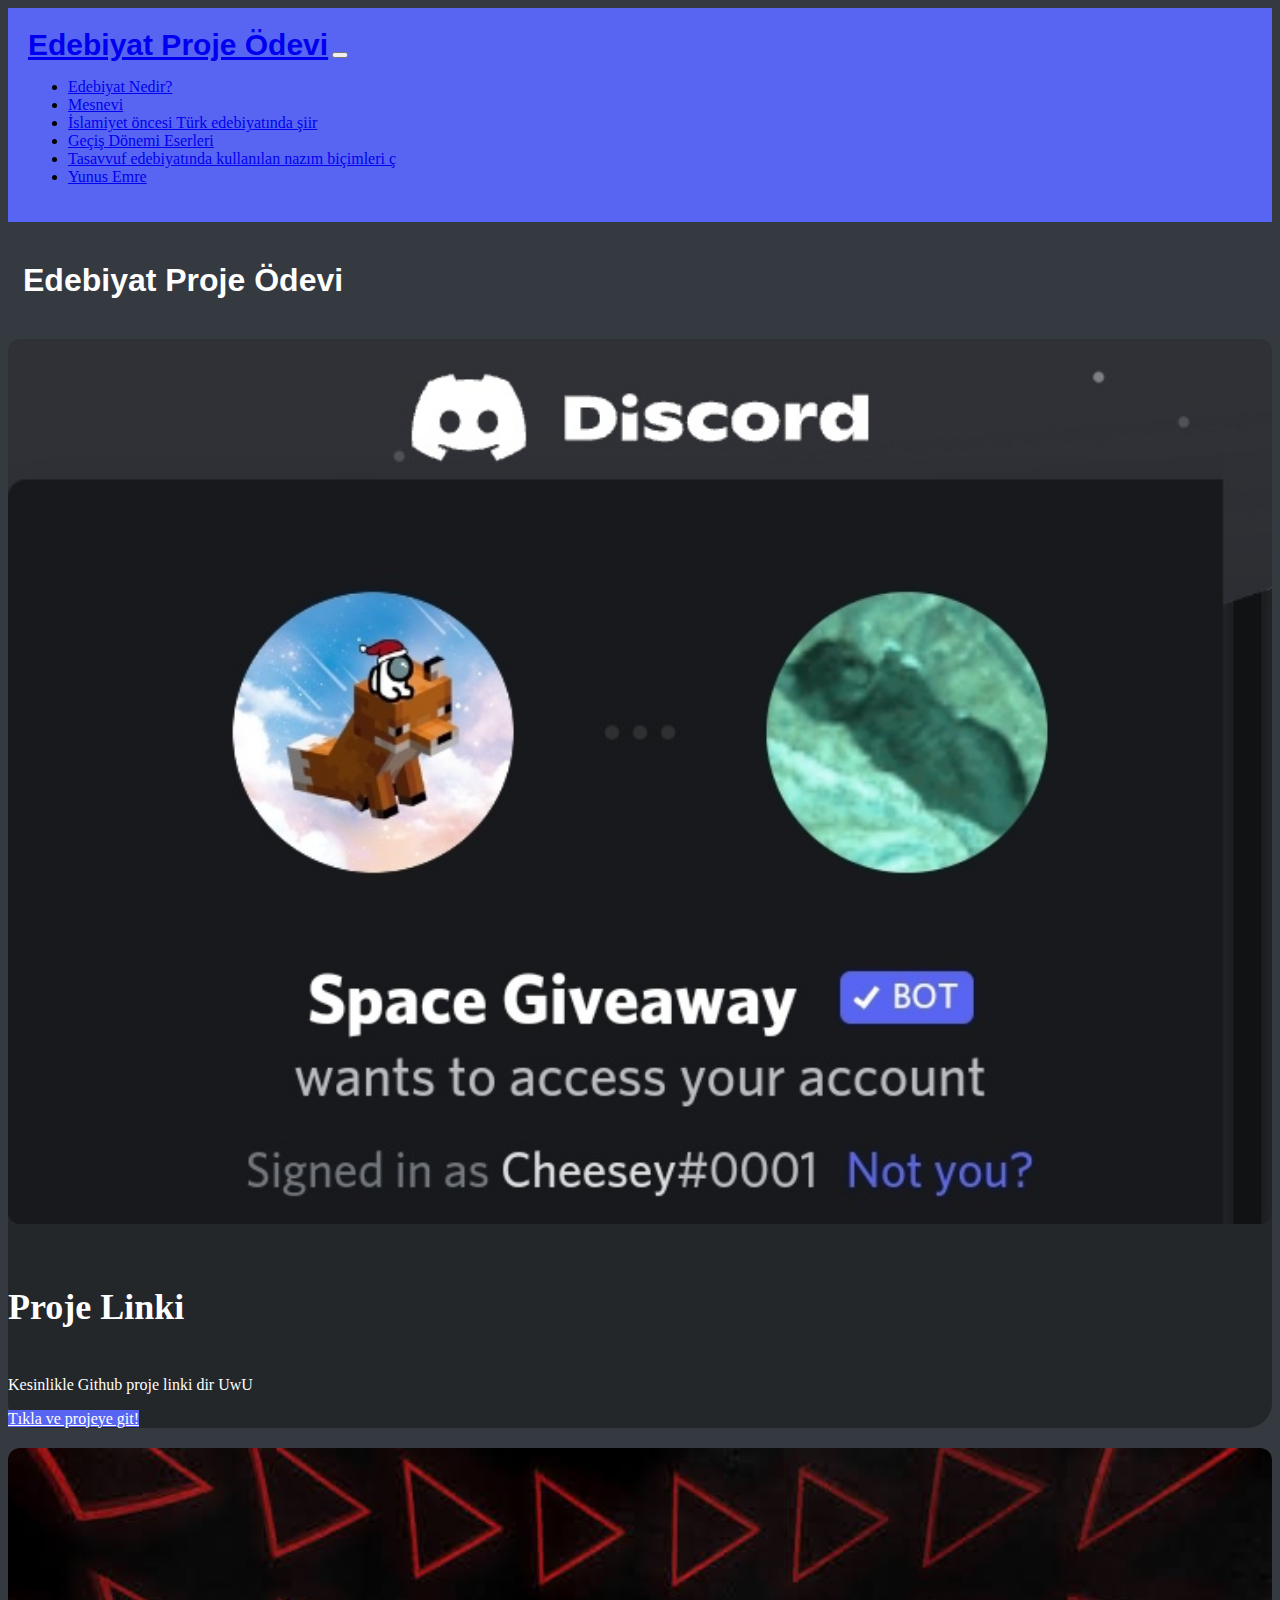
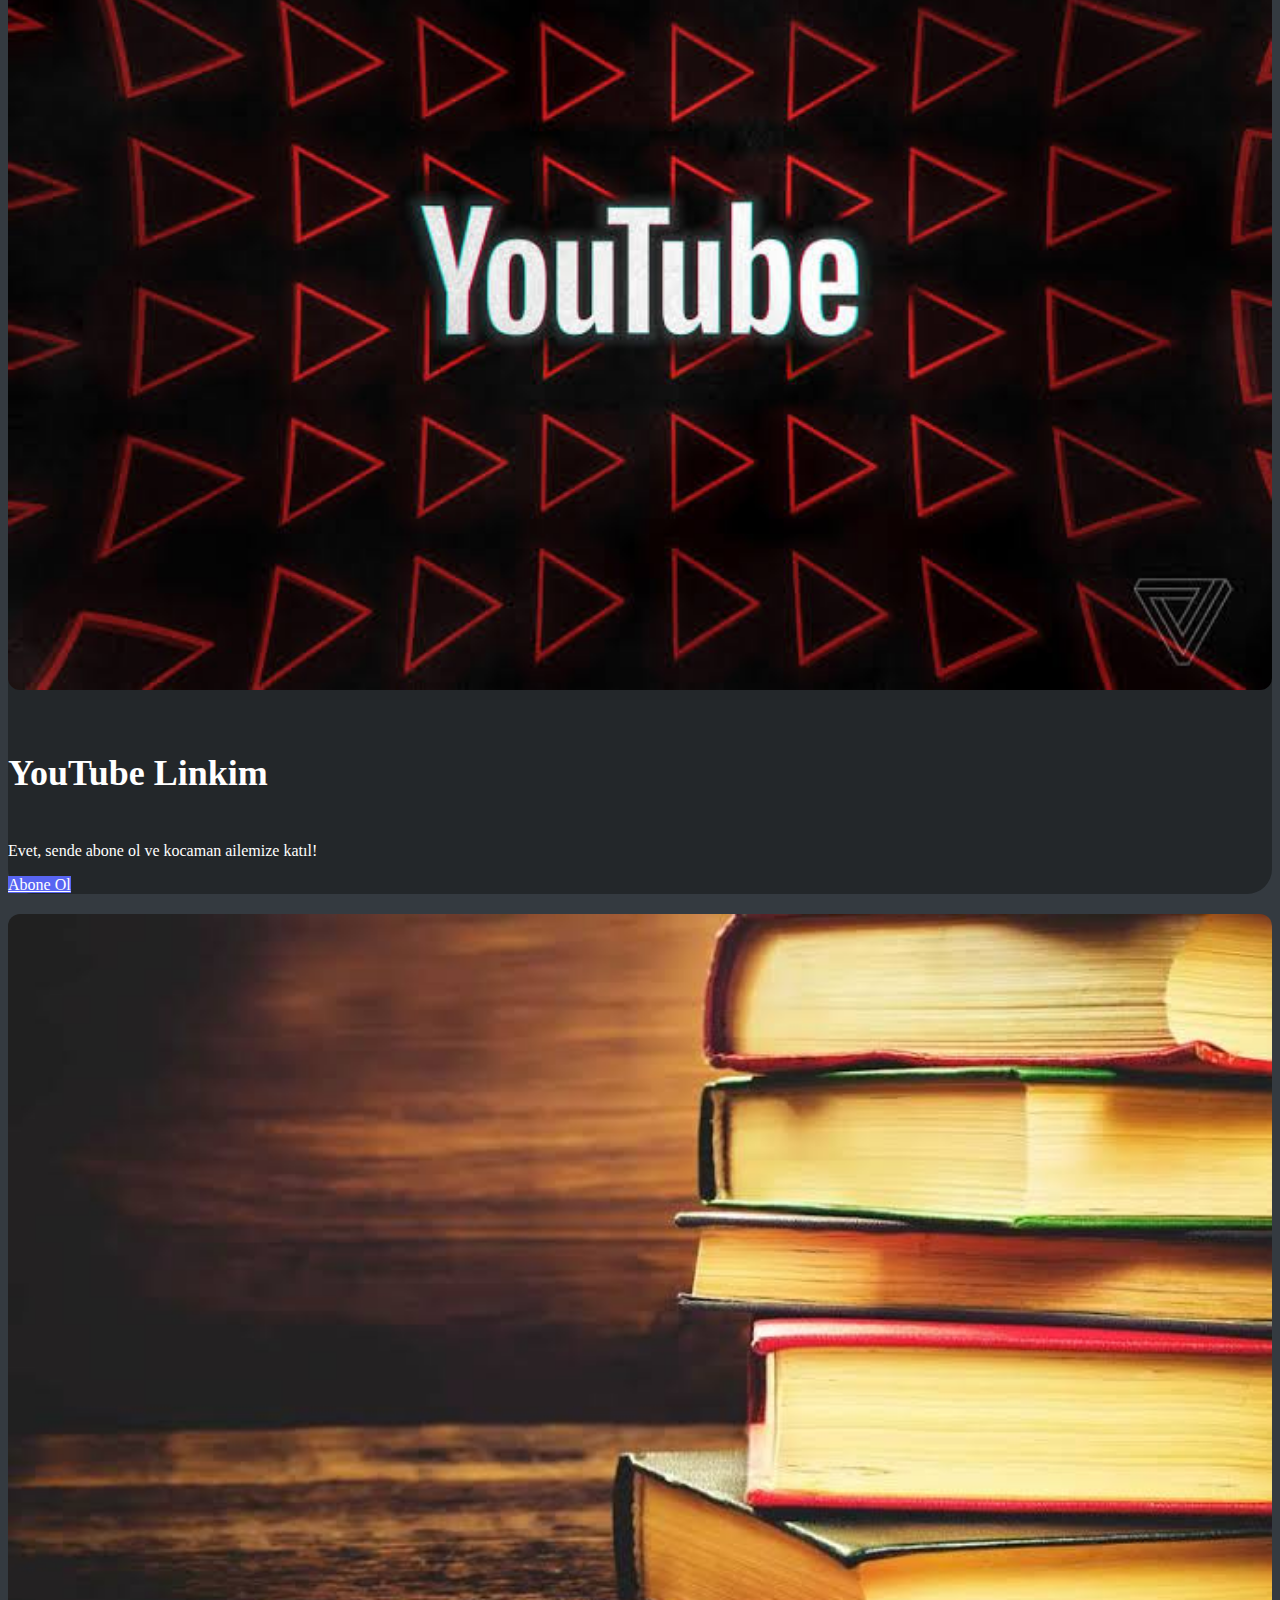
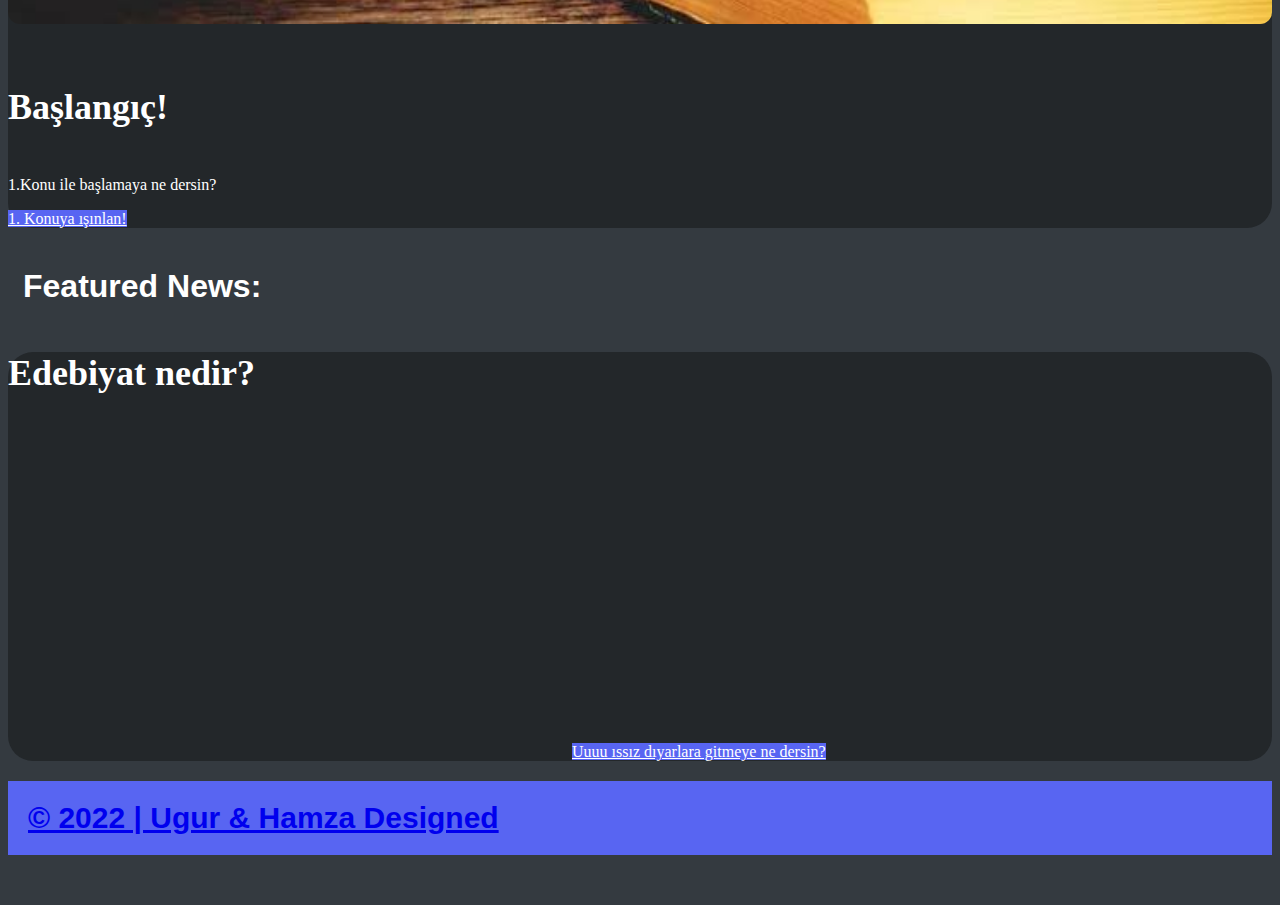
<file: index.html>
<!doctype html>
<html lang="en">
  <head>
    <!-- Required meta tags -->
    <meta charset="utf-8">
    <meta name="viewport" content="width=device-width, initial-scale=1, shrink-to-fit=no">

    <!-- Bootstrap CSS -->
    <link rel="stylesheet" href="https://cdn.jsdelivr.net/npm/bootstrap@4.6.0/dist/css/bootstrap.min.css" integrity="sha384-B0vP5xmATw1+K9KRQjQERJvTumQW0nPEzvF6L/Z6nronJ3oUOFUFpCjEUQouq2+l" crossorigin="anonymous">

    <!-- Custom CSS -->
    <link rel="stylesheet" href="style.css" media="screen">

    <!-- Favicons -->
    <!-- Change the favicon.png file to the image you wish to use as the favicon -->
    <link rel="icon" type="image/png" href="asset/favicon.png" sizes="16x16">
    <link rel="icon" type="image/png" href="asset/favicon.png" sizes="32x32">
    <link rel="icon" type="image/png" href="asset/favicon.png" sizes="96x96">
    <link rel="apple-touch-icon" sizes="72x72" href="asset/favicon.png" >
    <link rel="apple-touch-icon" sizes="114x114" href="asset/favicon.png" >
    <link rel="apple-touch-icon" sizes="152x152" href="asset/favicon.png" >

    <!-- Bootstrap JS | JQuery -->
    <script src="https://code.jquery.com/jquery-3.5.1.slim.min.js" integrity="sha384-DfXdz2htPH0lsSSs5nCTpuj/zy4C+OGpamoFVy38MVBnE+IbbVYUew+OrCXaRkfj" crossorigin="anonymous"></script>
    <script src="https://cdn.jsdelivr.net/npm/bootstrap@4.6.0/dist/js/bootstrap.bundle.min.js" integrity="sha384-Piv4xVNRyMGpqkS2by6br4gNJ7DXjqk09RmUpJ8jgGtD7zP9yug3goQfGII0yAns" crossorigin="anonymous"></script>

    <!-- SEO tools -->
    <title>Edebiyat Proje Ödevi</title>
    <meta name="description" content="Hmm">
    <meta name="keywords" content="edebiyat">
    <!--Add additional SEO meta data here!-->

    <!-- Open Graph tags -->
    <meta property="og:title" content="Edebiyat Proje Ödevi"/>
    <meta property="og:url" content="https://youtube.com"/>
    <meta property="og:image" content="asset/favicon.png"/>
    <meta property="og:type" content="website"/>
    <meta property="og:description" content="Funniest dog bot ever"/>

  </head>
  <body class="bg-dark">
    
    <nav class="navbar navbar-expand-md bg-discord navbar-dark">
        <div class="container">
            <!-- Bot/Brand Name -->
            <a class="navbar-brand" href="index.html"><b>Edebiyat Proje Ödevi</b></a>
        
            <!-- Bootstrap Toggler/collapsibe Button -->
            <button class="navbar-toggler" type="button" data-toggle="collapse" data-target="#collapsibleNavbar">
                <span class="navbar-toggler-icon"></span>
            </button>
        
            <!-- Navbar links -->
            <div class="collapse navbar-collapse" id="collapsibleNavbar">
                <ul class="navbar-nav">
                    
                    <li class="nav-item">
                       <a class="nav-link" href="edebiyat.html">Edebiyat Nedir?</a>
                    </li>
                    <li class="nav-item">
                       <a class="nav-link" href="konu1.html">Mesnevi</a>
                    </li>
                    <li class="nav-item">
                        <a class="nav-link" href="konu2.html">İslamiyet öncesi Türk edebiyatında şiir</a>
                    </li>
                    <li class="nav-item">
                        <a class="nav-link" href="konu3.html">Geçiş Dönemi Eserleri</a>
                    </li>
                    <li class="nav-item">
                        <a class="nav-link" href="konu4.html">Tasavvuf edebiyatında kullanılan nazım biçimleri ç</a>
                    </li>
                    <li class="nav-item">
                        <a class="nav-link" href="konu5.html">Yunus Emre</a>
                    </li>

                </ul>
            </div>
        </div>
    </nav>

    <div class="container container-1">
        <div class="row">
            <h1 class="brand-line"><b>Edebiyat Proje Ödevi</b></h1>
        </div>
        <div class="row">
            <div class="col-xs-12 col-sm-12 col-md-4 col-lg-4 col-xl-4">
                <div class="card bg-grey" style="width:100%">
                    <div class="card-body">
                      <img class="card-img-top" src="asset/invite.png" alt="Bot Invite" style="width:100%">
                      <h4 class="card-title big-text">Proje Linki</h4>
                      <p class="card-text">Kesinlikle Github proje linki dir UwU</p>
                      <!-- This link invites Spectre, Change the client id to your bot's id -->
                      <a href="https://github.com/Cheesey-dev/edebiyat-proje-web-site" class="btn btn-discord btn-block stretched-link">Tıkla ve projeye git!</a>
                    </div>
                </div>
            </div>
            <div class="col-xs-12 col-sm-12 col-md-4 col-lg-4 col-xl-4">
                <div class="card bg-grey" style="width:100%">
                    <div class="card-body">
                      <img class="card-img-top" src="asset/support.png" alt="YouTube Linkim" style="width:100%">
                      <h4 class="card-title big-text">YouTube Linkim</h4>
                      <p class="card-text">Evet, sende abone ol ve kocaman ailemize katıl!</p>
                      <!-- Change link to your support server link -->
                      <a href="https://m.youtube.com/c/iUgur" class="btn btn-discord btn-block stretched-link">Abone Ol</a>
                    </div>
                </div>
            </div>
            <div class="col-xs-12 col-sm-12 col-md-4 col-lg-4 col-xl-4">
                <div class="card bg-grey" style="width:100%">
                    <div class="card-body">
                      <img class="card-img-top" src="asset/commands.png" alt="Commands" style="width:100%">
                      <h4 class="card-title big-text">Başlangıç!</h4>
                      <p class="card-text">1.Konu ile başlamaya ne dersin?</p>
                      <a href="konu1.html" class="btn btn-discord btn-block stretched-link">1. Konuya ışınlan!</a>
                    </div>
                </div>
            </div>
        </div>
        <div class="row">
            <h1 class="brand-line"><b>Featured News:</b></h1>
        </div>
        <!-- Update these with your bot's News -->
        <div class="row">
            <div class="col-xs-12 col-sm-12 col-md-12 col-lg-12 col-xl-12">
                <div class="card bg-grey" style="width:100%">
                    <div class="card-body">
                      <h4 class="card-title big-text">Edebiyat nedir?</h4>
                      <iframe width="560" height="315" src="https://www.youtube.com/embed/O1o3nTuU9w4" title="YouTube" frameborder="0" allow="accelerometer; autoplay; clipboard-write; encrypted-media; gyroscope; picture-in-picture" allowfullscreen></iframe>
                      <a href="edebiyat.html" class="btn btn-discord btn-block stretched-link">Uuuu ıssız dıyarlara gitmeye ne dersin?</a>
                    </div>
                </div>
            </div>
        </div>

    <nav class="navbar navbar-expand-md bg-discord navbar-dark justify-content-center">
        <div class="container">
            <!-- Bot/Brand Name -->
            <a class="navbar-brand" href="#"><b>&#169; 2022 | Ugur & Hamza Designed</b></a>
        </div>
    </nav>

  </body>
</html>
</file>
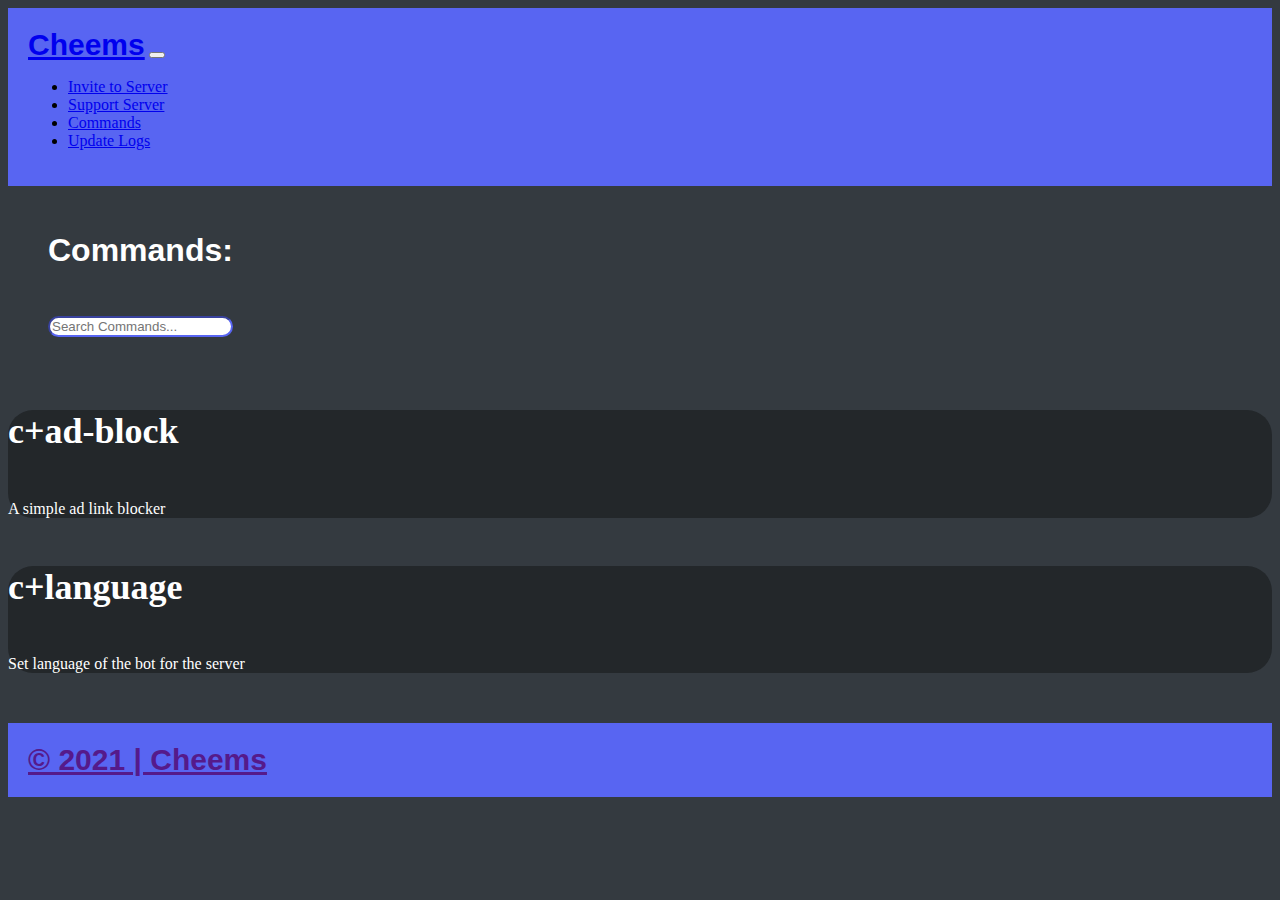
<file: commands.html>
<!doctype html>
<html lang="en">
  <head>
    <!-- Required meta tags -->
    <meta charset="utf-8">
    <meta name="viewport" content="width=device-width, initial-scale=1, shrink-to-fit=no">

    <!-- Bootstrap CSS -->
    <link rel="stylesheet" href="https://cdn.jsdelivr.net/npm/bootstrap@4.6.0/dist/css/bootstrap.min.css" integrity="sha384-B0vP5xmATw1+K9KRQjQERJvTumQW0nPEzvF6L/Z6nronJ3oUOFUFpCjEUQouq2+l" crossorigin="anonymous">

    <!-- Custom CSS -->
    <link rel="stylesheet" href="style.css" media="screen">

    <!-- Favicons -->
    <!-- Change the favicon.png file to the image you wish to use as the favicon -->
    <link rel="icon" type="image/png" href="asset/favicon.png" sizes="16x16">
    <link rel="icon" type="image/png" href="asset/favicon.png" sizes="32x32">
    <link rel="icon" type="image/png" href="asset/favicon.png" sizes="96x96">
    <link rel="apple-touch-icon" sizes="72x72" href="asset/favicon.png" >
    <link rel="apple-touch-icon" sizes="114x114" href="asset/favicon.png" >
    <link rel="apple-touch-icon" sizes="152x152" href="asset/favicon.png" >

    <!-- Bootstrap JS | JQuery -->
    <script src="https://code.jquery.com/jquery-3.5.1.slim.min.js" integrity="sha384-DfXdz2htPH0lsSSs5nCTpuj/zy4C+OGpamoFVy38MVBnE+IbbVYUew+OrCXaRkfj" crossorigin="anonymous"></script>
    <script src="https://cdn.jsdelivr.net/npm/bootstrap@4.6.0/dist/js/bootstrap.bundle.min.js" integrity="sha384-Piv4xVNRyMGpqkS2by6br4gNJ7DXjqk09RmUpJ8jgGtD7zP9yug3goQfGII0yAns" crossorigin="anonymous"></script>

    <!-- SEO tools -->
    <title>CheemsBot</title>
    <meta name="description" content="Cheems Bot Offical Website">
    <meta name="keywords" content="cheems,bot,discord">
    <!--Add additional SEO meta data here!-->

    <!-- Open Graph tags -->
    <meta property="og:title" content="Cheems Bot"/>
    <meta property="og:url" content="https://youtube.com"/>
    <meta property="og:image" content="asset/favicon.png"/>
    <meta property="og:type" content="website"/>
    <meta property="og:description" content="Funniest dog bot ever"/>

  </head>
  <body class="bg-dark">
    
    <nav class="navbar navbar-expand-md bg-discord navbar-dark">
        <div class="container">
            <!-- Bot/Brand Name -->
            <a class="navbar-brand" href="index.html"><b>Cheems</b></a>
        
            <!-- Bootstrap Toggler/collapsibe Button -->
            <button class="navbar-toggler" type="button" data-toggle="collapse" data-target="#collapsibleNavbar">
                <span class="navbar-toggler-icon"></span>
            </button>
        
            <!-- Navbar links -->
            <div class="collapse navbar-collapse" id="collapsibleNavbar">
                <ul class="navbar-nav">
                    <!-- This link invites Spectre, Change the client id to your bot's id -->
                    <li class="nav-item">
                    <a class="nav-link" target="_blank" href="https://discord.com/oauth2/authorize?client_id=876965300619313165&permissions=8&scope=bot%20applications.commands">Invite to Server</a>
                    </li>
                    <!-- Change link to your support server link -->
                    <li class="nav-item">
                    <a class="nav-link" target="_blank" href="https://discord.gg/kWTEKEmN6T">Support Server</a>
                    </li>
                    <li class="nav-item">
                        <a class="nav-link active" href="commands.html">Commands</a>
                    </li>
                    <li class="nav-item">
                        <a class="nav-link" href="update-logs.html">Update Logs</a>
                    </li>
                </ul>
            </div>
        </div>
    </nav>

    <div class="container container-1">
        <div class="row">
            <h1 class="title-line"><b>Commands:</b></h1>
            <!-- These are dummy commands | They don't actually work on Spectre if you choose to install it -->
        </div>
        <div class="row">
            <input class="form-control" id="myInput" type="text" placeholder="Search Commands...">
        </div>
        <!-- Update these with your bot's Commands -->
            <li class="list-group-item">
                <div class="row">
                    <div class="col-xs-12 col-sm-12 col-md-12 col-lg-12 col-xl-12">
                        <div class="card bg-grey" style="width:100%">
                            <div class="card-body">
                            <!-- Command -->
                            <h4 class="card-title big-text">c+ad-block</h4>
                            <!-- Command Description -->
                            <p class="card-text">A simple ad link blocker</p>
                            </div>
                        </div>
                    </div>
                </div>
            </li>
            <li class="list-group-item">
                <div class="row">
                    <div class="col-xs-12 col-sm-12 col-md-12 col-lg-12 col-xl-12">
                        <div class="card bg-grey" style="width:100%">
                            <div class="card-body">
                            <!-- Command -->
                            <h4 class="card-title big-text">c+language</h4>
                            <!-- Command Description -->
                            <p class="card-text">Set language of the bot for the server</p>
                            </div>
                        </div>
                    </div>
                </div>
            </li>

        </ul>
    </div>

    <script>
        $(document).ready(function(){
          $("#myInput").on("keyup", function() {
            var value = $(this).val().toLowerCase();
            $("#CommandList li").filter(function() {
              $(this).toggle($(this).text().toLowerCase().indexOf(value) > -1)
            });
          });
        });
    </script>

    <nav class="navbar navbar-expand-md bg-discord navbar-dark justify-content-center">
        <div class="container">
            <!-- Bot/Brand Name -->
            <a class="navbar-brand" href=""><b>&#169; 2021 | Cheems</b></a>
        </div>
    </nav>
    
  </body>
</html>
</file>
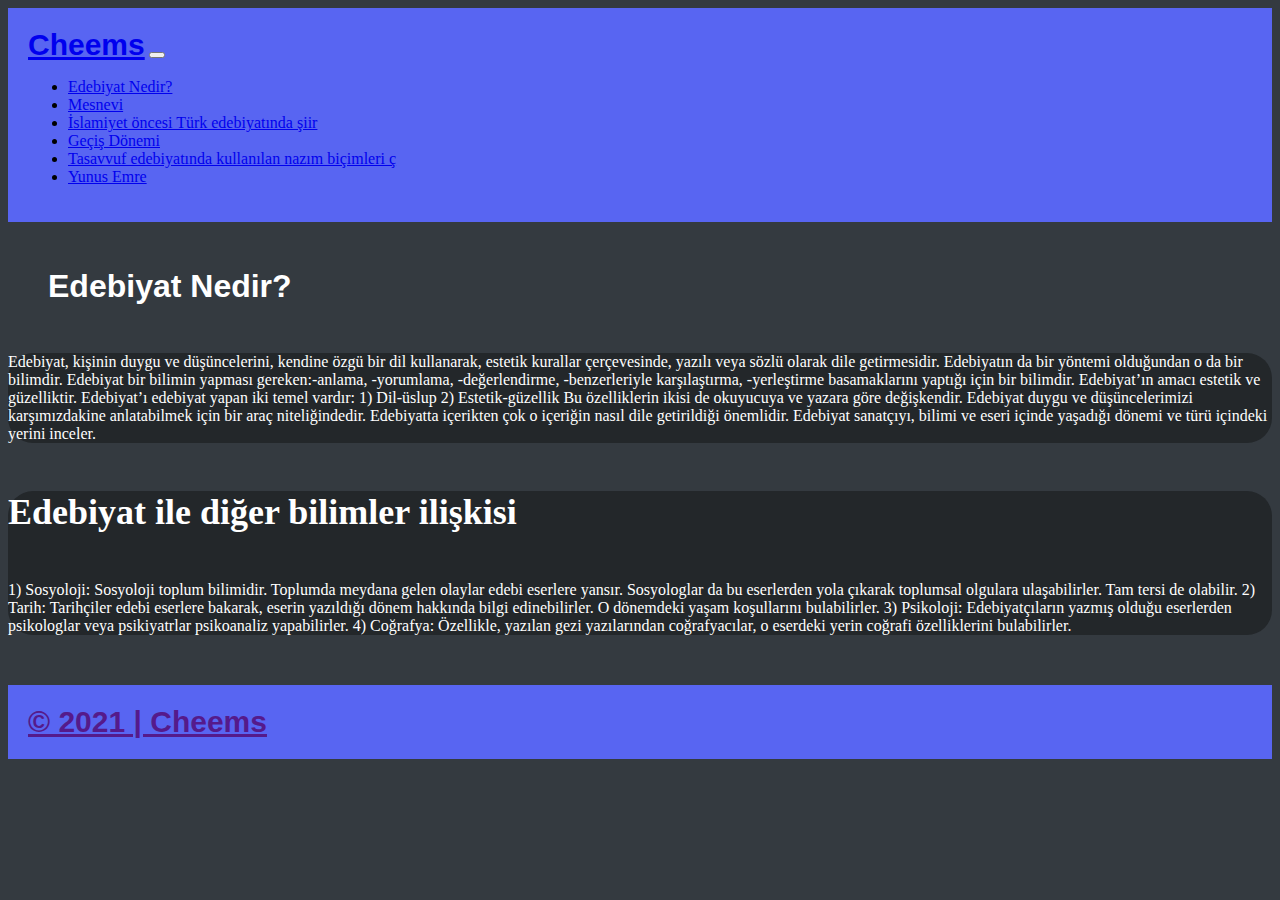
<file: edebiyat.html>
<!doctype html>
<html lang="en">
  <head>
    <!-- Required meta tags -->
    <meta charset="utf-8">
    <meta name="viewport" content="width=device-width, initial-scale=1, shrink-to-fit=no">

    <!-- Bootstrap CSS -->
    <link rel="stylesheet" href="https://cdn.jsdelivr.net/npm/bootstrap@4.6.0/dist/css/bootstrap.min.css" integrity="sha384-B0vP5xmATw1+K9KRQjQERJvTumQW0nPEzvF6L/Z6nronJ3oUOFUFpCjEUQouq2+l" crossorigin="anonymous">

    <!-- Custom CSS -->
    <link rel="stylesheet" href="style.css" media="screen">

    <!-- Favicons -->
    <!-- Change the favicon.png file to the image you wish to use as the favicon -->
    <link rel="icon" type="image/png" href="asset/favicon.png" sizes="16x16">
    <link rel="icon" type="image/png" href="asset/favicon.png" sizes="32x32">
    <link rel="icon" type="image/png" href="asset/favicon.png" sizes="96x96">
    <link rel="apple-touch-icon" sizes="72x72" href="asset/favicon.png" >
    <link rel="apple-touch-icon" sizes="114x114" href="asset/favicon.png" >
    <link rel="apple-touch-icon" sizes="152x152" href="asset/favicon.png" >

    <!-- Bootstrap JS | JQuery -->
    <script src="https://code.jquery.com/jquery-3.5.1.slim.min.js" integrity="sha384-DfXdz2htPH0lsSSs5nCTpuj/zy4C+OGpamoFVy38MVBnE+IbbVYUew+OrCXaRkfj" crossorigin="anonymous"></script>
    <script src="https://cdn.jsdelivr.net/npm/bootstrap@4.6.0/dist/js/bootstrap.bundle.min.js" integrity="sha384-Piv4xVNRyMGpqkS2by6br4gNJ7DXjqk09RmUpJ8jgGtD7zP9yug3goQfGII0yAns" crossorigin="anonymous"></script>

    <!-- SEO tools -->
    <title>Edebiyat Proje Ödevi</title>
    <meta name="description" content="hm">
    <meta name="keywords" content="edebiyat">
    <!--Add additional SEO meta data here!-->

    <!-- Open Graph tags -->
    <meta property="og:title" content="Edebiyat Proje Ödevi"/>
    <meta property="og:url" content="https://youtube.com"/>
    <meta property="og:image" content="asset/favicon.png"/>
    <meta property="og:type" content="website"/>
    <meta property="og:description" content="Funniest dog bot ever"/>

  </head>
  <body class="bg-dark">
    
    <nav class="navbar navbar-expand-md bg-discord navbar-dark">
        <div class="container">
            <!-- Bot/Brand Name -->
            <a class="navbar-brand" href="index.html"><b>Cheems</b></a>
        
            <!-- Bootstrap Toggler/collapsibe Button -->
            <button class="navbar-toggler" type="button" data-toggle="collapse" data-target="#collapsibleNavbar">
                <span class="navbar-toggler-icon"></span>
            </button>
        
            <!-- Navbar links -->
            <div class="collapse navbar-collapse" id="collapsibleNavbar">
                <ul class="navbar-nav">
                    <li class="nav-item">
                       <a class="nav-link" href="edebiyat.html">Edebiyat Nedir?</a>
                    </li>
                    <li class="nav-item">
                       <a class="nav-link" href="konu1.html">Mesnevi</a>
                    </li>
                    <li class="nav-item">
                        <a class="nav-link" href="konu2.html">İslamiyet öncesi Türk edebiyatında şiir</a>
                    </li>
                    <li class="nav-item">
                        <a class="nav-link" href="konu3.html">Geçiş Dönemi</a>
                    </li>
                    <li class="nav-item">
                        <a class="nav-link" href="konu4.html">Tasavvuf edebiyatında kullanılan nazım biçimleri ç</a>
                    </li>
                    <li class="nav-item">
                        <a class="nav-link" href="konu5.html">Yunus Emre</a>
                    </li>
                </ul>
            </div>
        </div>
    </nav>

    <div class="container container-1">
        <div class="row">
            <h1 class="title-line"><b>Edebiyat Nedir?</b></h1>
            <!-- These are dummy commands | They don't actually work on Spectre if you choose to install it -->
        </div>
        <!-- Update these with your bot's Commands -->
            <li class="list-group-item">

                <div class="row">
                    <div class="col-xs-12 col-sm-12 col-md-12 col-lg-12 col-xl-12">
                        <div class="card bg-grey" style="width:100%">
                            <div class="card-body">
                            <!-- Command -->
                            <h4 class="card-title big-text"></h4>
                            <!-- Command Description -->
                            <p class="card-text">Edebiyat, kişinin duygu ve düşüncelerini, kendine özgü bir dil kullanarak, estetik kurallar çerçevesinde, yazılı veya sözlü olarak dile getirmesidir. 
Edebiyatın da bir yöntemi olduğundan o da bir bilimdir. 
Edebiyat bir bilimin yapması gereken:-anlama, -yorumlama, -değerlendirme, -benzerleriyle karşılaştırma, -yerleştirme basamaklarını yaptığı için bir bilimdir.
Edebiyat’ın amacı estetik ve güzelliktir. Edebiyat’ı edebiyat yapan iki temel vardır:
1) Dil-üslup
2) Estetik-güzellik
Bu özelliklerin ikisi de okuyucuya ve yazara göre değişkendir. 
Edebiyat duygu ve düşüncelerimizi karşımızdakine anlatabilmek için bir araç niteliğindedir. 
Edebiyatta içerikten çok o içeriğin nasıl dile getirildiği önemlidir. 
Edebiyat sanatçıyı, bilimi ve eseri içinde yaşadığı dönemi ve türü içindeki yerini inceler.
</p>
                            </div>
                        </div>
                    </div>
                </div>
            </li>

            <li class="list-group-item">
                <div class="row">
                    <div class="col-xs-12 col-sm-12 col-md-12 col-lg-12 col-xl-12">
                        <div class="card bg-grey" style="width:100%">
                            <div class="card-body">
                            <!-- Command -->
                            <h4 class="card-title big-text">Edebiyat ile diğer bilimler ilişkisi</h4>
                            <!-- Command Description -->
                            <p class="card-text">1) Sosyoloji: Sosyoloji toplum bilimidir. Toplumda meydana gelen olaylar edebi eserlere yansır. Sosyologlar da bu eserlerden yola çıkarak toplumsal olgulara ulaşabilirler. Tam tersi de olabilir.
2) Tarih: Tarihçiler edebi eserlere bakarak, eserin yazıldığı dönem hakkında bilgi edinebilirler. O dönemdeki yaşam koşullarını bulabilirler.
3) Psikoloji: Edebiyatçıların yazmış olduğu eserlerden psikologlar veya psikiyatrlar psikoanaliz yapabilirler.
4) Coğrafya: Özellikle, yazılan gezi yazılarından coğrafyacılar, o eserdeki yerin coğrafi özelliklerini bulabilirler.</p>
                            </div>
                        </div>
                    </div>
                </div>
            </li>

        </ul>
    </div>

    <script>
        $(document).ready(function(){
          $("#myInput").on("keyup", function() {
            var value = $(this).val().toLowerCase();
            $("#CommandList li").filter(function() {
              $(this).toggle($(this).text().toLowerCase().indexOf(value) > -1)
            });
          });
        });
    </script>

    <nav class="navbar navbar-expand-md bg-discord navbar-dark justify-content-center">
        <div class="container">
            <!-- Bot/Brand Name -->
            <a class="navbar-brand" href=""><b>&#169; 2021 | Cheems</b></a>
        </div>
    </nav>
    
  </body>
</html>
</file>
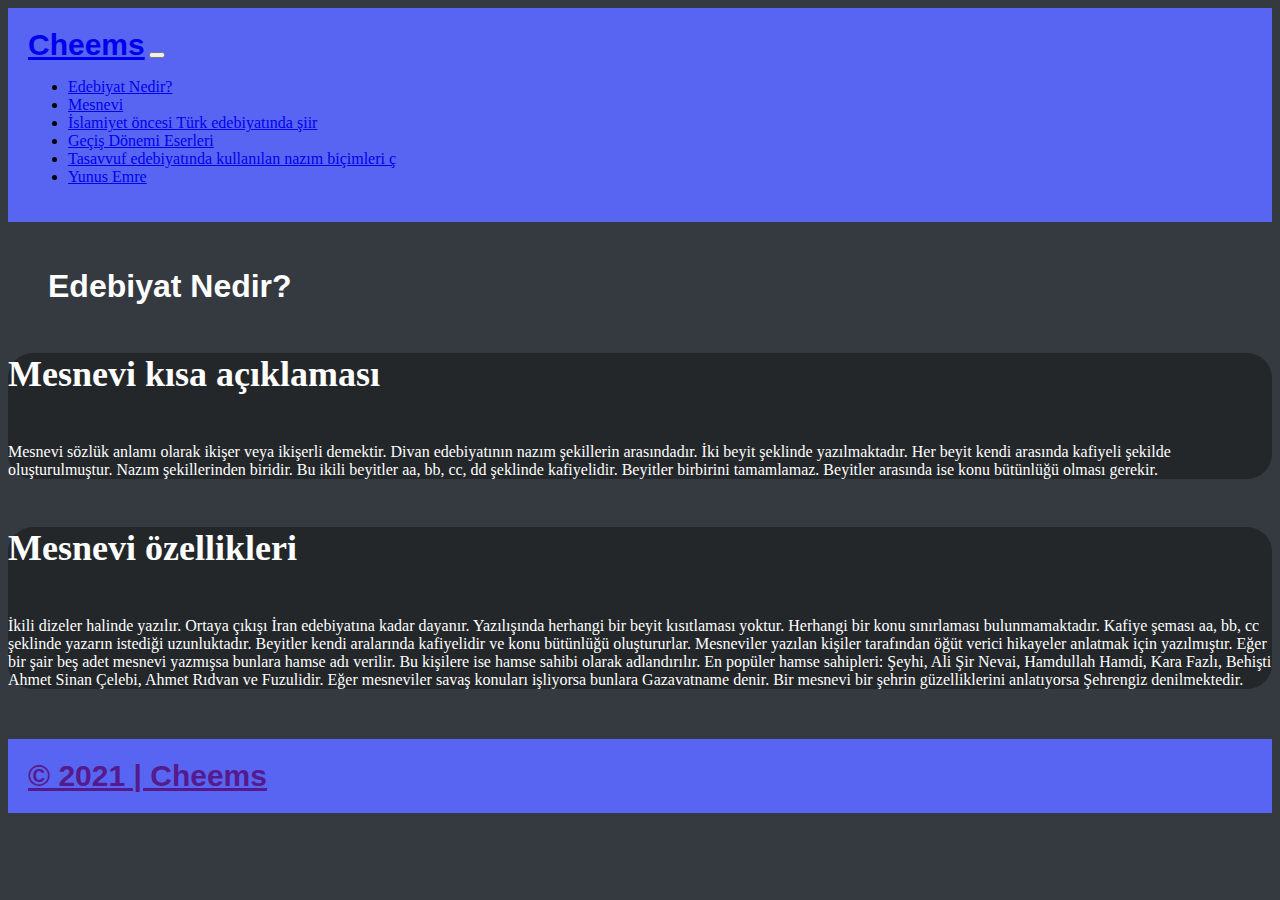
<file: konu1.html>
<!doctype html>
<html lang="en">
  <head>
    <!-- Required meta tags -->
    <meta charset="utf-8">
    <meta name="viewport" content="width=device-width, initial-scale=1, shrink-to-fit=no">

    <!-- Bootstrap CSS -->
    <link rel="stylesheet" href="https://cdn.jsdelivr.net/npm/bootstrap@4.6.0/dist/css/bootstrap.min.css" integrity="sha384-B0vP5xmATw1+K9KRQjQERJvTumQW0nPEzvF6L/Z6nronJ3oUOFUFpCjEUQouq2+l" crossorigin="anonymous">

    <!-- Custom CSS -->
    <link rel="stylesheet" href="style.css" media="screen">

    <!-- Favicons -->
    <!-- Change the favicon.png file to the image you wish to use as the favicon -->
    <link rel="icon" type="image/png" href="asset/favicon.png" sizes="16x16">
    <link rel="icon" type="image/png" href="asset/favicon.png" sizes="32x32">
    <link rel="icon" type="image/png" href="asset/favicon.png" sizes="96x96">
    <link rel="apple-touch-icon" sizes="72x72" href="asset/favicon.png" >
    <link rel="apple-touch-icon" sizes="114x114" href="asset/favicon.png" >
    <link rel="apple-touch-icon" sizes="152x152" href="asset/favicon.png" >

    <!-- Bootstrap JS | JQuery -->
    <script src="https://code.jquery.com/jquery-3.5.1.slim.min.js" integrity="sha384-DfXdz2htPH0lsSSs5nCTpuj/zy4C+OGpamoFVy38MVBnE+IbbVYUew+OrCXaRkfj" crossorigin="anonymous"></script>
    <script src="https://cdn.jsdelivr.net/npm/bootstrap@4.6.0/dist/js/bootstrap.bundle.min.js" integrity="sha384-Piv4xVNRyMGpqkS2by6br4gNJ7DXjqk09RmUpJ8jgGtD7zP9yug3goQfGII0yAns" crossorigin="anonymous"></script>

    <!-- SEO tools -->
    <title>Edebiyat Proje Ödevi</title>
    <meta name="description" content="hm">
    <meta name="keywords" content="edebiyat">
    <!--Add additional SEO meta data here!-->

    <!-- Open Graph tags -->
    <meta property="og:title" content="Edebiyat Proje Ödevi"/>
    <meta property="og:url" content="https://youtube.com"/>
    <meta property="og:image" content="asset/favicon.png"/>
    <meta property="og:type" content="website"/>
    <meta property="og:description" content="Funniest dog bot ever"/>

  </head>
  <body class="bg-dark">
    
    <nav class="navbar navbar-expand-md bg-discord navbar-dark">
        <div class="container">
            <!-- Bot/Brand Name -->
            <a class="navbar-brand" href="index.html"><b>Cheems</b></a>
        
            <!-- Bootstrap Toggler/collapsibe Button -->
            <button class="navbar-toggler" type="button" data-toggle="collapse" data-target="#collapsibleNavbar">
                <span class="navbar-toggler-icon"></span>
            </button>
        
            <!-- Navbar links -->
            <div class="collapse navbar-collapse" id="collapsibleNavbar">
                <ul class="navbar-nav">
                    <li class="nav-item">
                       <a class="nav-link" href="edebiyat.html">Edebiyat Nedir?</a>
                    </li>
                    <li class="nav-item">
                       <a class="nav-link" href="konu1.html">Mesnevi</a>
                    </li>
                    <li class="nav-item">
                        <a class="nav-link" href="konu2.html">İslamiyet öncesi Türk edebiyatında şiir</a>
                    </li>
                    <li class="nav-item">
                        <a class="nav-link" href="konu3.html">Geçiş Dönemi Eserleri</a>
                    </li>
                    <li class="nav-item">
                        <a class="nav-link" href="konu4.html">Tasavvuf edebiyatında kullanılan nazım biçimleri ç</a>
                    </li>
                    <li class="nav-item">
                        <a class="nav-link" href="konu5.html">Yunus Emre</a>
                    </li>
                </ul>
            </div>
        </div>
    </nav>

    <div class="container container-1">
        <div class="row">
            <h1 class="title-line"><b>Edebiyat Nedir?</b></h1>
            <!-- These are dummy commands | They don't actually work on Spectre if you choose to install it -->
        </div>
        <!-- Update these with your bot's Commands -->
            <li class="list-group-item">

                <div class="row">
                    <div class="col-xs-12 col-sm-12 col-md-12 col-lg-12 col-xl-12">
                        <div class="card bg-grey" style="width:100%">
                            <div class="card-body">
                            <!-- Command -->
                            <h4 class="card-title big-text">Mesnevi kısa açıklaması</h4>
                            <!-- Command Description -->
                            <p class="card-text">Mesnevi sözlük anlamı olarak ikişer veya ikişerli demektir. 
Divan edebiyatının nazım şekillerin arasındadır. 
İki beyit şeklinde yazılmaktadır. 
Her beyit kendi arasında kafiyeli şekilde oluşturulmuştur. 
Nazım şekillerinden biridir. 
Bu ikili beyitler aa, bb, cc, dd şeklinde kafiyelidir. 
Beyitler birbirini tamamlamaz. 
Beyitler arasında ise konu bütünlüğü olması gerekir.</p>
                            </div>
                        </div>
                    </div>
                </div>
            </li>

            <li class="list-group-item">
                <div class="row">
                    <div class="col-xs-12 col-sm-12 col-md-12 col-lg-12 col-xl-12">
                        <div class="card bg-grey" style="width:100%">
                            <div class="card-body">
                            <!-- Command -->
                            <h4 class="card-title big-text">Mesnevi özellikleri</h4>
                            <!-- Command Description -->
                            <p class="card-text">İkili dizeler halinde yazılır.
Ortaya çıkışı İran edebiyatına kadar dayanır.
Yazılışında herhangi bir beyit kısıtlaması yoktur.
Herhangi bir konu sınırlaması bulunmamaktadır.
Kafiye şeması aa, bb, cc şeklinde yazarın istediği uzunluktadır.
Beyitler kendi aralarında kafiyelidir ve konu bütünlüğü oluştururlar.
Mesneviler yazılan kişiler tarafından öğüt verici hikayeler anlatmak için yazılmıştır.
Eğer bir şair beş adet mesnevi yazmışsa bunlara hamse adı verilir. Bu kişilere ise hamse sahibi olarak adlandırılır.
En popüler hamse sahipleri: Şeyhi, Ali Şir Nevai, Hamdullah Hamdi, Kara Fazlı, Behişti Ahmet Sinan Çelebi, Ahmet Rıdvan ve Fuzulidir.
Eğer mesneviler savaş konuları işliyorsa bunlara Gazavatname denir.
Bir mesnevi bir şehrin güzelliklerini anlatıyorsa Şehrengiz denilmektedir.</p>
                            </div>
                        </div>
                    </div>
                </div>
            </li>



        </ul>
    </div>

    <script>
        $(document).ready(function(){
          $("#myInput").on("keyup", function() {
            var value = $(this).val().toLowerCase();
            $("#CommandList li").filter(function() {
              $(this).toggle($(this).text().toLowerCase().indexOf(value) > -1)
            });
          });
        });
    </script>

    <nav class="navbar navbar-expand-md bg-discord navbar-dark justify-content-center">
        <div class="container">
            <!-- Bot/Brand Name -->
            <a class="navbar-brand" href=""><b>&#169; 2021 | Cheems</b></a>
        </div>
    </nav>
    
  </body>
</html>
</file>
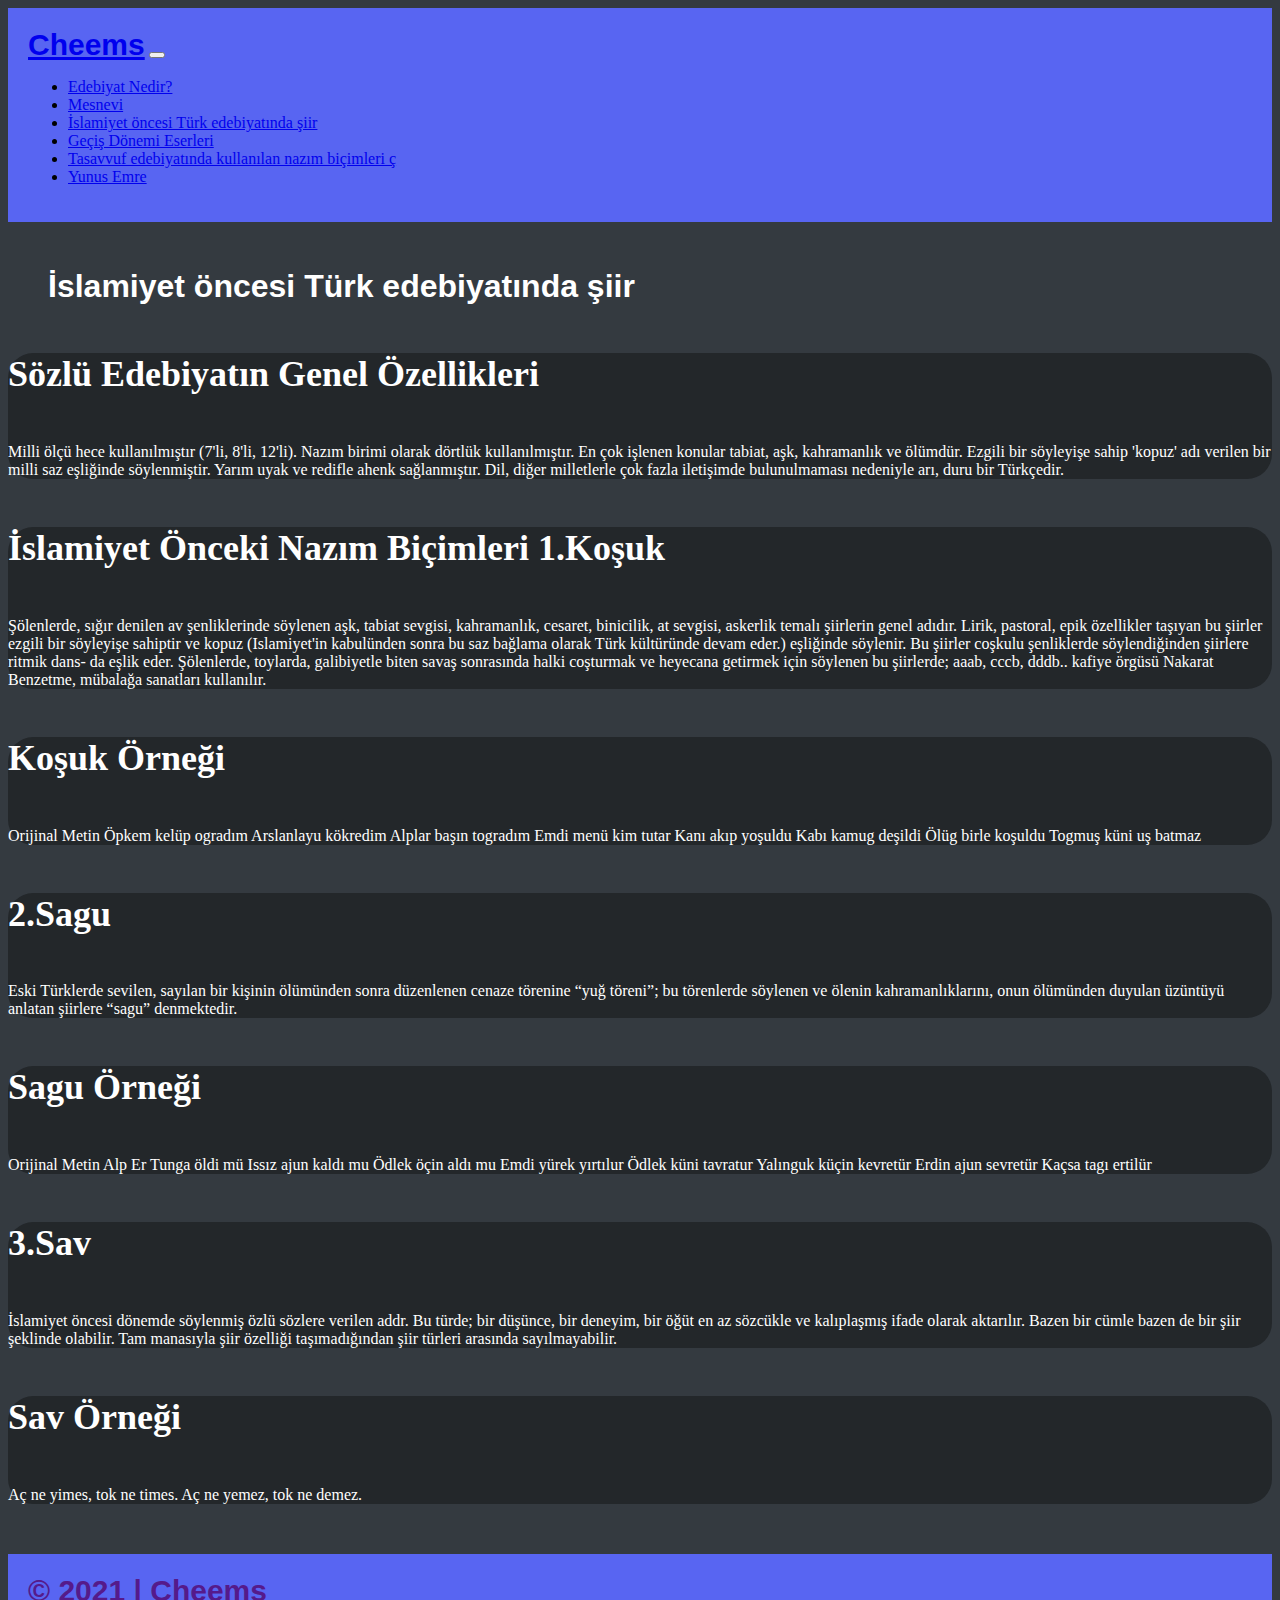
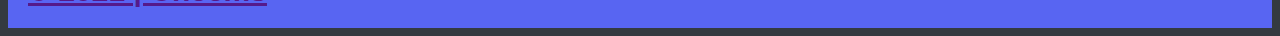
<file: konu2.html>
<!doctype html>
<html lang="en">
  <head>
    <!-- Required meta tags -->
    <meta charset="utf-8">
    <meta name="viewport" content="width=device-width, initial-scale=1, shrink-to-fit=no">

    <!-- Bootstrap CSS -->
    <link rel="stylesheet" href="https://cdn.jsdelivr.net/npm/bootstrap@4.6.0/dist/css/bootstrap.min.css" integrity="sha384-B0vP5xmATw1+K9KRQjQERJvTumQW0nPEzvF6L/Z6nronJ3oUOFUFpCjEUQouq2+l" crossorigin="anonymous">

    <!-- Custom CSS -->
    <link rel="stylesheet" href="style.css" media="screen">

    <!-- Favicons -->
    <!-- Change the favicon.png file to the image you wish to use as the favicon -->
    <link rel="icon" type="image/png" href="asset/favicon.png" sizes="16x16">
    <link rel="icon" type="image/png" href="asset/favicon.png" sizes="32x32">
    <link rel="icon" type="image/png" href="asset/favicon.png" sizes="96x96">
    <link rel="apple-touch-icon" sizes="72x72" href="asset/favicon.png" >
    <link rel="apple-touch-icon" sizes="114x114" href="asset/favicon.png" >
    <link rel="apple-touch-icon" sizes="152x152" href="asset/favicon.png" >

    <!-- Bootstrap JS | JQuery -->
    <script src="https://code.jquery.com/jquery-3.5.1.slim.min.js" integrity="sha384-DfXdz2htPH0lsSSs5nCTpuj/zy4C+OGpamoFVy38MVBnE+IbbVYUew+OrCXaRkfj" crossorigin="anonymous"></script>
    <script src="https://cdn.jsdelivr.net/npm/bootstrap@4.6.0/dist/js/bootstrap.bundle.min.js" integrity="sha384-Piv4xVNRyMGpqkS2by6br4gNJ7DXjqk09RmUpJ8jgGtD7zP9yug3goQfGII0yAns" crossorigin="anonymous"></script>

    <!-- SEO tools -->
    <title>Edebiyat Proje Ödevi</title>
    <meta name="description" content="hm">
    <meta name="keywords" content="edebiyat">
    <!--Add additional SEO meta data here!-->

    <!-- Open Graph tags -->
    <meta property="og:title" content="Edebiyat Proje Ödevi"/>
    <meta property="og:url" content="https://youtube.com"/>
    <meta property="og:image" content="asset/favicon.png"/>
    <meta property="og:type" content="website"/>
    <meta property="og:description" content="Funniest dog bot ever"/>

  </head>
  <body class="bg-dark">
    
    <nav class="navbar navbar-expand-md bg-discord navbar-dark">
        <div class="container">
            <!-- Bot/Brand Name -->
            <a class="navbar-brand" href="index.html"><b>Cheems</b></a>
        
            <!-- Bootstrap Toggler/collapsibe Button -->
            <button class="navbar-toggler" type="button" data-toggle="collapse" data-target="#collapsibleNavbar">
                <span class="navbar-toggler-icon"></span>
            </button>
        
            <!-- Navbar links -->
            <div class="collapse navbar-collapse" id="collapsibleNavbar">
                <ul class="navbar-nav">
                    <li class="nav-item">
                       <a class="nav-link" href="edebiyat.html">Edebiyat Nedir?</a>
                    </li>
                    <li class="nav-item">
                       <a class="nav-link" href="konu1.html">Mesnevi</a>
                    </li>
                    <li class="nav-item">
                        <a class="nav-link" href="konu2.html">İslamiyet öncesi Türk edebiyatında şiir</a>
                    </li>
                    <li class="nav-item">
                        <a class="nav-link" href="konu3.html">Geçiş Dönemi Eserleri</a>
                    </li>
                    <li class="nav-item">
                        <a class="nav-link" href="konu4.html">Tasavvuf edebiyatında kullanılan nazım biçimleri ç</a>
                    </li>
                    <li class="nav-item">
                        <a class="nav-link" href="konu5.html">Yunus Emre</a>
                    </li>
                </ul>
            </div>
        </div>
    </nav>

    <div class="container container-1">
        <div class="row">
            <h1 class="title-line"><b>İslamiyet öncesi Türk edebiyatında şiir</b></h1>
            <!-- These are dummy commands | They don't actually work on Spectre if you choose to install it -->
        </div>
        <!-- Update these with your bot's Commands -->
            <li class="list-group-item">

            <li class="list-group-item">
                <div class="row">
                    <div class="col-xs-12 col-sm-12 col-md-12 col-lg-12 col-xl-12">
                        <div class="card bg-grey" style="width:100%">
                            <div class="card-body">
                            <!-- Command -->
                            <h4 class="card-title big-text">Sözlü Edebiyatın Genel Özellikleri</h4>
                            <!-- Command Description -->
                            <p class="card-text">Milli ölçü hece kullanılmıştır (7'li, 8'li, 12'li).
Nazım birimi olarak dörtlük kullanılmıştır. 
En çok işlenen konular tabiat, aşk, kahramanlık ve ölümdür. 
Ezgili bir söyleyişe sahip 'kopuz' adı verilen bir milli saz eşliğinde söylenmiştir. 
Yarım uyak ve redifle ahenk sağlanmıştır. 
Dil, diğer milletlerle çok fazla iletişimde bulunulmaması nedeniyle arı, duru bir Türkçedir.
</p>
                            </div>
                        </div>
                    </div>
                </div>
            </li>

            <li class="list-group-item">
                <div class="row">
                    <div class="col-xs-12 col-sm-12 col-md-12 col-lg-12 col-xl-12">
                        <div class="card bg-grey" style="width:100%">
                            <div class="card-body">
                            <!-- Command -->
                            <h4 class="card-title big-text">İslamiyet Önceki Nazım Biçimleri
1.Koşuk</h4>
                            <!-- Command Description -->
                            <p class="card-text">Şölenlerde, sığır denilen av şenliklerinde söylenen aşk, tabiat sevgisi, kahramanlık, cesaret, binicilik, at sevgisi, askerlik temalı şiirlerin genel adıdır. 
Lirik, pastoral, epik özellikler taşıyan bu şiirler ezgili bir söyleyişe sahiptir ve kopuz (Islamiyet'in kabulünden sonra bu saz bağlama olarak Türk kültüründe devam eder.) eşliğinde söylenir. 
Bu şiirler coşkulu şenliklerde söylendiğinden şiirlere ritmik dans- da eşlik eder. 
Şölenlerde, toylarda, galibiyetle biten savaş sonrasında halki coşturmak ve heyecana getirmek için söylenen bu şiirlerde; 
aaab, cccb, dddb.. kafiye örgüsü 
Nakarat 
Benzetme, mübalağa sanatları kullanılır.
</p>
                            </div>
                        </div>
                    </div>
                </div>
            </li>

            <li class="list-group-item">
                <div class="row">
                    <div class="col-xs-12 col-sm-12 col-md-12 col-lg-12 col-xl-12">
                        <div class="card bg-grey" style="width:100%">
                            <div class="card-body">
                            <!-- Command -->
                            <h4 class="card-title big-text">Koşuk Örneği</h4>
                            <!-- Command Description -->
                            <p class="card-text">Orijinal Metin 

Öpkem kelüp ogradım 
Arslanlayu kökredim 
Alplar başın togradım 
Emdi menü kim tutar 

Kanı akıp yoşuldu 
Kabı kamug deşildi 
Ölüg birle koşuldu 
Togmuş küni uş batmaz
</p>
                            </div>
                        </div>
                    </div>
                </div>
            </li>

            <li class="list-group-item">
                <div class="row">
                    <div class="col-xs-12 col-sm-12 col-md-12 col-lg-12 col-xl-12">
                        <div class="card bg-grey" style="width:100%">
                            <div class="card-body">
                            <!-- Command -->
                            <h4 class="card-title big-text">2.Sagu</h4>
                            <!-- Command Description -->
                            <p class="card-text">Eski Türklerde sevilen, sayılan bir kişinin ölümünden sonra düzenlenen cenaze törenine “yuğ töreni”; bu törenlerde söylenen ve ölenin kahramanlıklarını, onun ölümünden duyulan üzüntüyü
anlatan şiirlere “sagu” denmektedir. 
</p>
                            </div>
                        </div>
                    </div>
                </div>
            </li>

            <li class="list-group-item">
                <div class="row">
                    <div class="col-xs-12 col-sm-12 col-md-12 col-lg-12 col-xl-12">
                        <div class="card bg-grey" style="width:100%">
                            <div class="card-body">
                            <!-- Command -->
                            <h4 class="card-title big-text">Sagu Örneği</h4>
                            <!-- Command Description -->
                            <p class="card-text">Orijinal Metin

Alp Er Tunga öldi mü
Issız ajun kaldı mu 
Ödlek öçin aldı mu
Emdi yürek yırtılur

Ödlek küni tavratur 
Yalınguk küçin kevretür 
Erdin ajun sevretür 
Kaçsa tagı ertilür 
</p>
                            </div>
                        </div>
                    </div>
                </div>
            </li>

            <li class="list-group-item">
                <div class="row">
                    <div class="col-xs-12 col-sm-12 col-md-12 col-lg-12 col-xl-12">
                        <div class="card bg-grey" style="width:100%">
                            <div class="card-body">
                            <!-- Command -->
                            <h4 class="card-title big-text">3.Sav</h4>
                            <!-- Command Description -->
                            <p class="card-text">İslamiyet öncesi dönemde söylenmiş özlü sözlere verilen addr. 
Bu türde; bir düşünce, bir deneyim, bir öğüt en az sözcükle ve kalıplaşmış ifade olarak aktarılır. 
Bazen bir cümle bazen de bir şiir şeklinde olabilir. 
Tam manasıyla şiir özelliği taşımadığından şiir türleri arasında sayılmayabilir.
</p>
                            </div>
                        </div>
                    </div>
                </div>
            </li>

            <li class="list-group-item">
                <div class="row">
                    <div class="col-xs-12 col-sm-12 col-md-12 col-lg-12 col-xl-12">
                        <div class="card bg-grey" style="width:100%">
                            <div class="card-body">
                            <!-- Command -->
                            <h4 class="card-title big-text">Sav Örneği</h4>
                            <!-- Command Description -->
                            <p class="card-text">Aç ne yimes, tok ne times. 
Aç ne yemez, tok ne demez. 
</p>
                            </div>
                        </div>
                    </div>
                </div>
            </li>

        </ul>
    </div>

    <script>
        $(document).ready(function(){
          $("#myInput").on("keyup", function() {
            var value = $(this).val().toLowerCase();
            $("#CommandList li").filter(function() {
              $(this).toggle($(this).text().toLowerCase().indexOf(value) > -1)
            });
          });
        });
    </script>

    <nav class="navbar navbar-expand-md bg-discord navbar-dark justify-content-center">
        <div class="container">
            <!-- Bot/Brand Name -->
            <a class="navbar-brand" href=""><b>&#169; 2021 | Cheems</b></a>
        </div>
    </nav>
    
  </body>
</html>
</file>
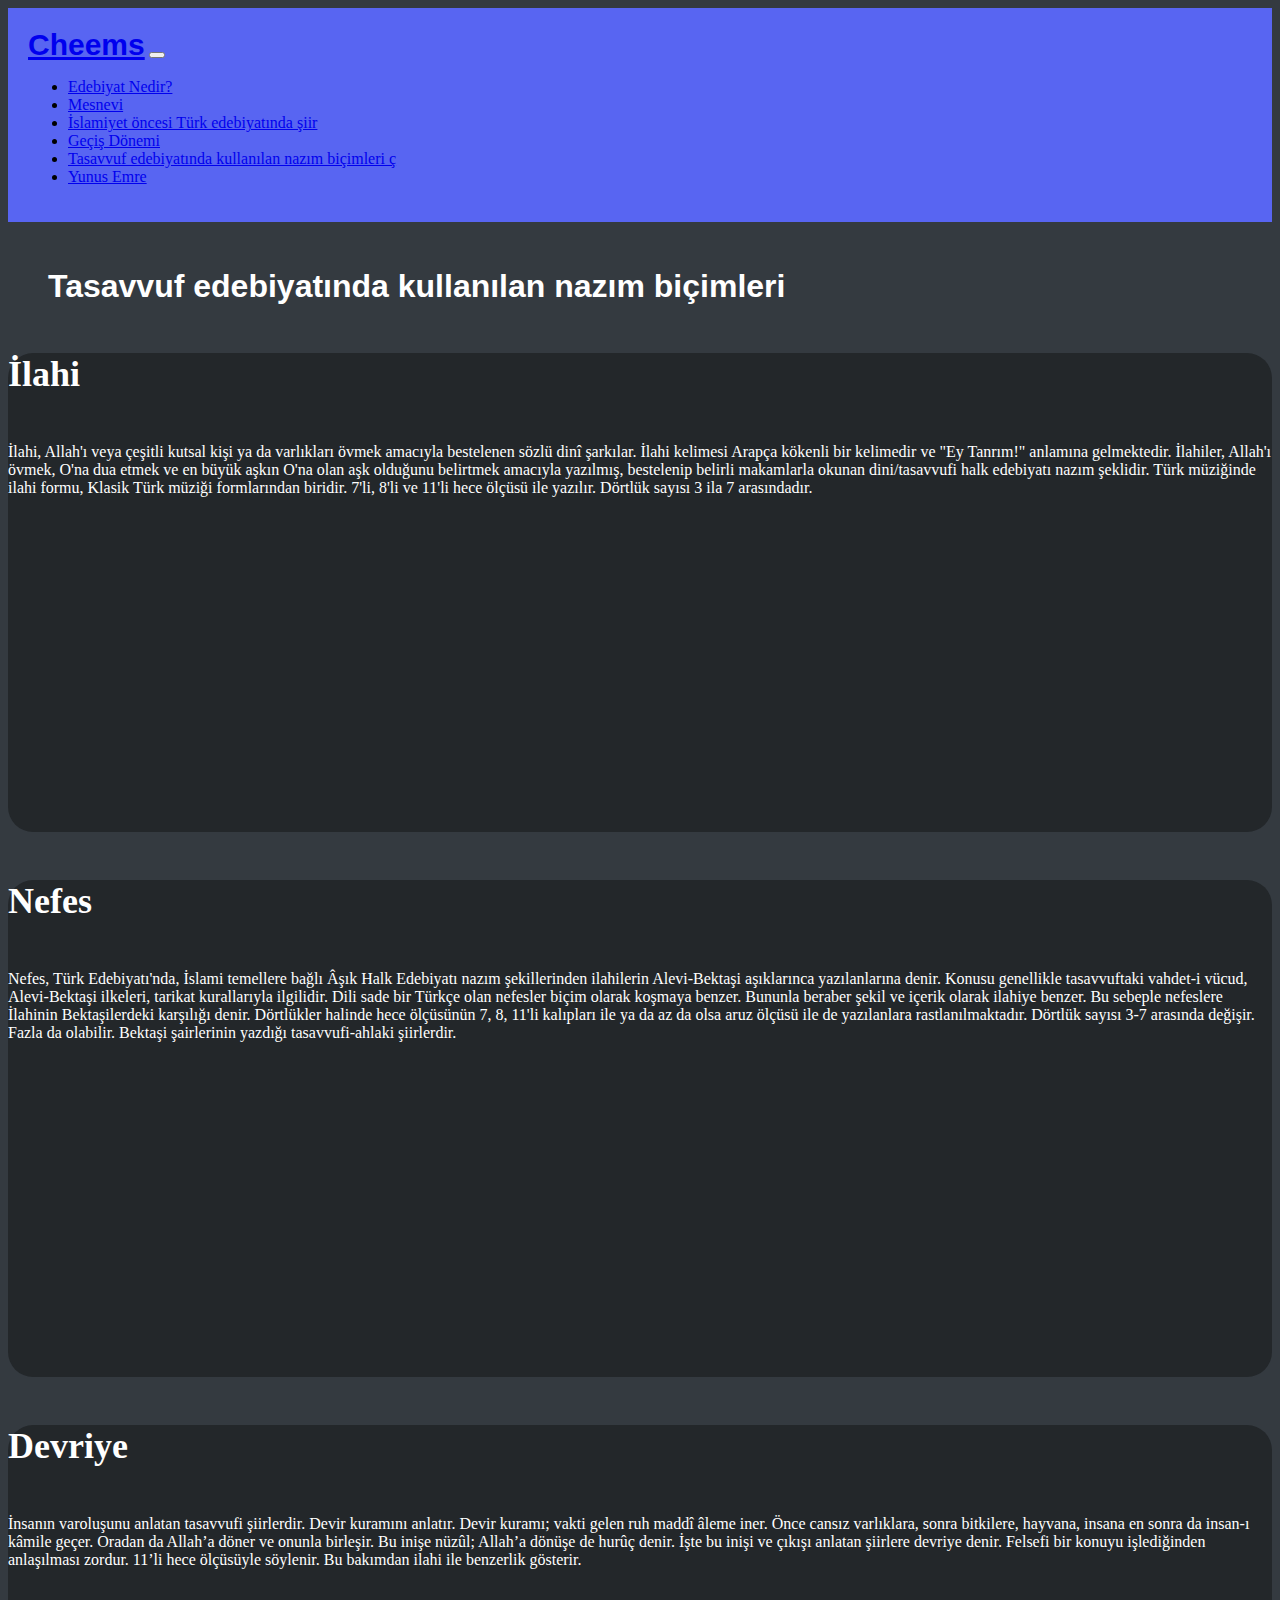
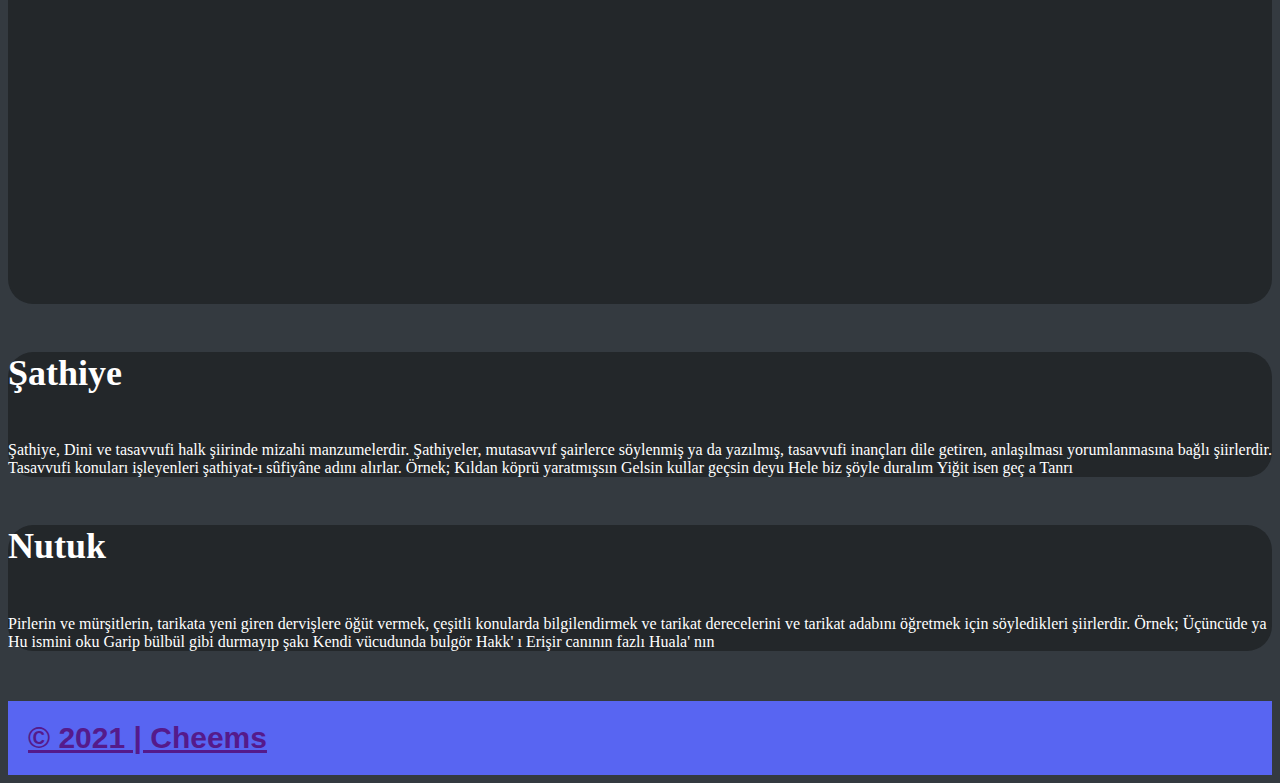
<file: konu4.html>
<!doctype html>
<html lang="en">
  <head>
    <!-- Required meta tags -->
    <meta charset="utf-8">
    <meta name="viewport" content="width=device-width, initial-scale=1, shrink-to-fit=no">

    <!-- Bootstrap CSS -->
    <link rel="stylesheet" href="https://cdn.jsdelivr.net/npm/bootstrap@4.6.0/dist/css/bootstrap.min.css" integrity="sha384-B0vP5xmATw1+K9KRQjQERJvTumQW0nPEzvF6L/Z6nronJ3oUOFUFpCjEUQouq2+l" crossorigin="anonymous">

    <!-- Custom CSS -->
    <link rel="stylesheet" href="style.css" media="screen">

    <!-- Favicons -->
    <!-- Change the favicon.png file to the image you wish to use as the favicon -->
    <link rel="icon" type="image/png" href="asset/favicon.png" sizes="16x16">
    <link rel="icon" type="image/png" href="asset/favicon.png" sizes="32x32">
    <link rel="icon" type="image/png" href="asset/favicon.png" sizes="96x96">
    <link rel="apple-touch-icon" sizes="72x72" href="asset/favicon.png" >
    <link rel="apple-touch-icon" sizes="114x114" href="asset/favicon.png" >
    <link rel="apple-touch-icon" sizes="152x152" href="asset/favicon.png" >

    <!-- Bootstrap JS | JQuery -->
    <script src="https://code.jquery.com/jquery-3.5.1.slim.min.js" integrity="sha384-DfXdz2htPH0lsSSs5nCTpuj/zy4C+OGpamoFVy38MVBnE+IbbVYUew+OrCXaRkfj" crossorigin="anonymous"></script>
    <script src="https://cdn.jsdelivr.net/npm/bootstrap@4.6.0/dist/js/bootstrap.bundle.min.js" integrity="sha384-Piv4xVNRyMGpqkS2by6br4gNJ7DXjqk09RmUpJ8jgGtD7zP9yug3goQfGII0yAns" crossorigin="anonymous"></script>

    <!-- SEO tools -->
    <title>Edebiyat Proje Ödevi</title>
    <meta name="description" content="hm">
    <meta name="keywords" content="edebiyat">
    <!--Add additional SEO meta data here!-->

    <!-- Open Graph tags -->
    <meta property="og:title" content="Edebiyat Proje Ödevi"/>
    <meta property="og:url" content="https://youtube.com"/>
    <meta property="og:image" content="asset/favicon.png"/>
    <meta property="og:type" content="website"/>
    <meta property="og:description" content="Funniest dog bot ever"/>

  </head>
  <body class="bg-dark">
    
    <nav class="navbar navbar-expand-md bg-discord navbar-dark">
        <div class="container">
            <!-- Bot/Brand Name -->
            <a class="navbar-brand" href="index.html"><b>Cheems</b></a>
        
            <!-- Bootstrap Toggler/collapsibe Button -->
            <button class="navbar-toggler" type="button" data-toggle="collapse" data-target="#collapsibleNavbar">
                <span class="navbar-toggler-icon"></span>
            </button>
        
            <!-- Navbar links -->
            <div class="collapse navbar-collapse" id="collapsibleNavbar">
                <ul class="navbar-nav">
                    <li class="nav-item">
                       <a class="nav-link" href="edebiyat.html">Edebiyat Nedir?</a>
                    </li>
                    <li class="nav-item">
                       <a class="nav-link" href="konu1.html">Mesnevi</a>
                    </li>
                    <li class="nav-item">
                        <a class="nav-link" href="konu2.html">İslamiyet öncesi Türk edebiyatında şiir</a>
                    </li>
                    <li class="nav-item">
                        <a class="nav-link" href="konu3.html">Geçiş Dönemi</a>
                    </li>
                    <li class="nav-item">
                        <a class="nav-link" href="konu4.html">Tasavvuf edebiyatında kullanılan nazım biçimleri ç</a>
                    </li>
                    <li class="nav-item">
                        <a class="nav-link" href="konu5.html">Yunus Emre</a>
                    </li>
                </ul>
            </div>
        </div>
    </nav>

    <div class="container container-1">
        <div class="row">
            <h1 class="title-line"><b>Tasavvuf edebiyatında kullanılan nazım biçimleri</b></h1>
            <!-- These are dummy commands | They don't actually work on Spectre if you choose to install it -->
        </div>
        <!-- Update these with your bot's Commands -->
            <li class="list-group-item">

            <li class="list-group-item">
                <div class="row">
                    <div class="col-xs-12 col-sm-12 col-md-12 col-lg-12 col-xl-12">
                        <div class="card bg-grey" style="width:100%">
                            <div class="card-body">
                            <!-- Command -->
                            <h4 class="card-title big-text">İlahi</h4>
                            <!-- Command Description -->
                            <p class="card-text">İlahi, Allah'ı veya çeşitli kutsal kişi ya da varlıkları övmek amacıyla bestelenen sözlü dinî şarkılar. 
İlahi kelimesi Arapça kökenli bir kelimedir ve "Ey Tanrım!" anlamına gelmektedir.
İlahiler, Allah'ı övmek, O'na dua etmek ve en büyük aşkın O'na olan aşk olduğunu belirtmek amacıyla yazılmış, bestelenip belirli makamlarla okunan dini/tasavvufi halk edebiyatı nazım şeklidir. 
Türk müziğinde ilahi formu, Klasik Türk müziği formlarından biridir. 
7'li, 8'li ve 11'li hece ölçüsü ile yazılır. 
Dörtlük sayısı 3 ila 7 arasındadır.
</p>
<iframe width="560" height="315" src="https://www.youtube.com/embed/-c6_9TKuykg" title="YouTube" frameborder="0" allow="accelerometer; autoplay; clipboard-write; encrypted-media; gyroscope; picture-in-picture" allowfullscreen></iframe>
                            </div>
                        </div>
                    </div>
                </div>
            </li>

            <li class="list-group-item">
                <div class="row">
                    <div class="col-xs-12 col-sm-12 col-md-12 col-lg-12 col-xl-12">
                        <div class="card bg-grey" style="width:100%">
                            <div class="card-body">
                            <!-- Command -->
                            <h4 class="card-title big-text">Nefes</h4>
                            <!-- Command Description -->
                            <p class="card-text">Nefes, Türk Edebiyatı'nda, İslami temellere bağlı Âşık Halk Edebiyatı nazım şekillerinden ilahilerin Alevi-Bektaşi aşıklarınca yazılanlarına denir. 
Konusu genellikle tasavvuftaki vahdet-i vücud, Alevi-Bektaşi ilkeleri, tarikat kurallarıyla ilgilidir. 
Dili sade bir Türkçe olan nefesler biçim olarak koşmaya benzer. 
Bununla beraber şekil ve içerik olarak ilahiye benzer. 
Bu sebeple nefeslere İlahinin Bektaşilerdeki karşılığı denir. 
Dörtlükler halinde hece ölçüsünün 7, 8, 11'li kalıpları ile ya da az da olsa aruz ölçüsü ile de yazılanlara rastlanılmaktadır. 
Dörtlük sayısı 3-7 arasında değişir. Fazla da olabilir. 
Bektaşi şairlerinin yazdığı tasavvufi-ahlaki şiirlerdir.
</p>
<iframe width="560" height="315" src="https://www.youtube.com/embed/cu8XkXm51s0" title="YouTube video player" frameborder="0" allow="accelerometer; autoplay; clipboard-write; encrypted-media; gyroscope; picture-in-picture" allowfullscreen></iframe>
                            </div>
                        </div>
                    </div>
                </div>
            </li>

            <li class="list-group-item">
                <div class="row">
                    <div class="col-xs-12 col-sm-12 col-md-12 col-lg-12 col-xl-12">
                        <div class="card bg-grey" style="width:100%">
                            <div class="card-body">
                            <!-- Command -->
                            <h4 class="card-title big-text">Devriye</h4>
                            <!-- Command Description -->
                            <p class="card-text">İnsanın varoluşunu anlatan tasavvufi şiirlerdir. 
Devir kuramını anlatır. 
Devir kuramı; vakti gelen ruh maddî âleme iner. 
Önce cansız varlıklara, sonra bitkilere, hayvana, insana en sonra da insan-ı kâmile geçer. 
Oradan da Allah’a döner ve onunla birleşir. 
Bu inişe nüzûl; Allah’a dönüşe de hurûç denir. 
İşte bu inişi ve çıkışı anlatan şiirlere devriye denir. 
Felsefi bir konuyu işlediğinden anlaşılması zordur. 
11’li hece ölçüsüyle söylenir. 
Bu bakımdan ilahi ile benzerlik gösterir.
</p>
<iframe width="560" height="315" src="https://www.youtube.com/embed/GSPpBc_Ni60" title="YouTube video player" frameborder="0" allow="accelerometer; autoplay; clipboard-write; encrypted-media; gyroscope; picture-in-picture" allowfullscreen></iframe>
                            </div>
                        </div>
                    </div>
                </div>
            </li>

            <li class="list-group-item">
                <div class="row">
                    <div class="col-xs-12 col-sm-12 col-md-12 col-lg-12 col-xl-12">
                        <div class="card bg-grey" style="width:100%">
                            <div class="card-body">
                            <!-- Command -->
                            <h4 class="card-title big-text">Şathiye</h4>
                            <!-- Command Description -->
                            <p class="card-text">Şathiye, Dini ve tasavvufi halk şiirinde mizahi manzumelerdir. 
Şathiyeler, mutasavvıf şairlerce söylenmiş ya da yazılmış, tasavvufi inançları dile getiren, anlaşılması yorumlanmasına bağlı şiirlerdir. 
Tasavvufi konuları işleyenleri şathiyat-ı sûfiyâne adını alırlar.
Örnek;

Kıldan köprü yaratmışsın 
Gelsin kullar geçsin deyu 
Hele biz şöyle duralım
Yiğit isen geç a Tanrı
</p>
                            </div>
                        </div>
                    </div>
                </div>
            </li>

            <li class="list-group-item">
                <div class="row">
                    <div class="col-xs-12 col-sm-12 col-md-12 col-lg-12 col-xl-12">
                        <div class="card bg-grey" style="width:100%">
                            <div class="card-body">
                            <!-- Command -->
                            <h4 class="card-title big-text">Nutuk</h4>
                            <!-- Command Description -->
                            <p class="card-text">Pirlerin ve mürşitlerin, tarikata yeni giren dervişlere öğüt vermek, çeşitli konularda bilgilendirmek ve tarikat derecelerini ve tarikat adabını öğretmek için söyledikleri şiirlerdir.
Örnek;
Üçüncüde ya Hu ismini oku 
Garip bülbül gibi durmayıp şakı 
Kendi vücudunda bulgör Hakk' ı
Erişir canının fazlı Huala' nın
</p>
                            </div>
                        </div>
                    </div>
                </div>
            </li>

        </ul>
    </div>

    <script>
        $(document).ready(function(){
          $("#myInput").on("keyup", function() {
            var value = $(this).val().toLowerCase();
            $("#CommandList li").filter(function() {
              $(this).toggle($(this).text().toLowerCase().indexOf(value) > -1)
            });
          });
        });
    </script>

    <nav class="navbar navbar-expand-md bg-discord navbar-dark justify-content-center">
        <div class="container">
            <!-- Bot/Brand Name -->
            <a class="navbar-brand" href=""><b>&#169; 2021 | Cheems</b></a>
        </div>
    </nav>
    
  </body>
</html>
</file>
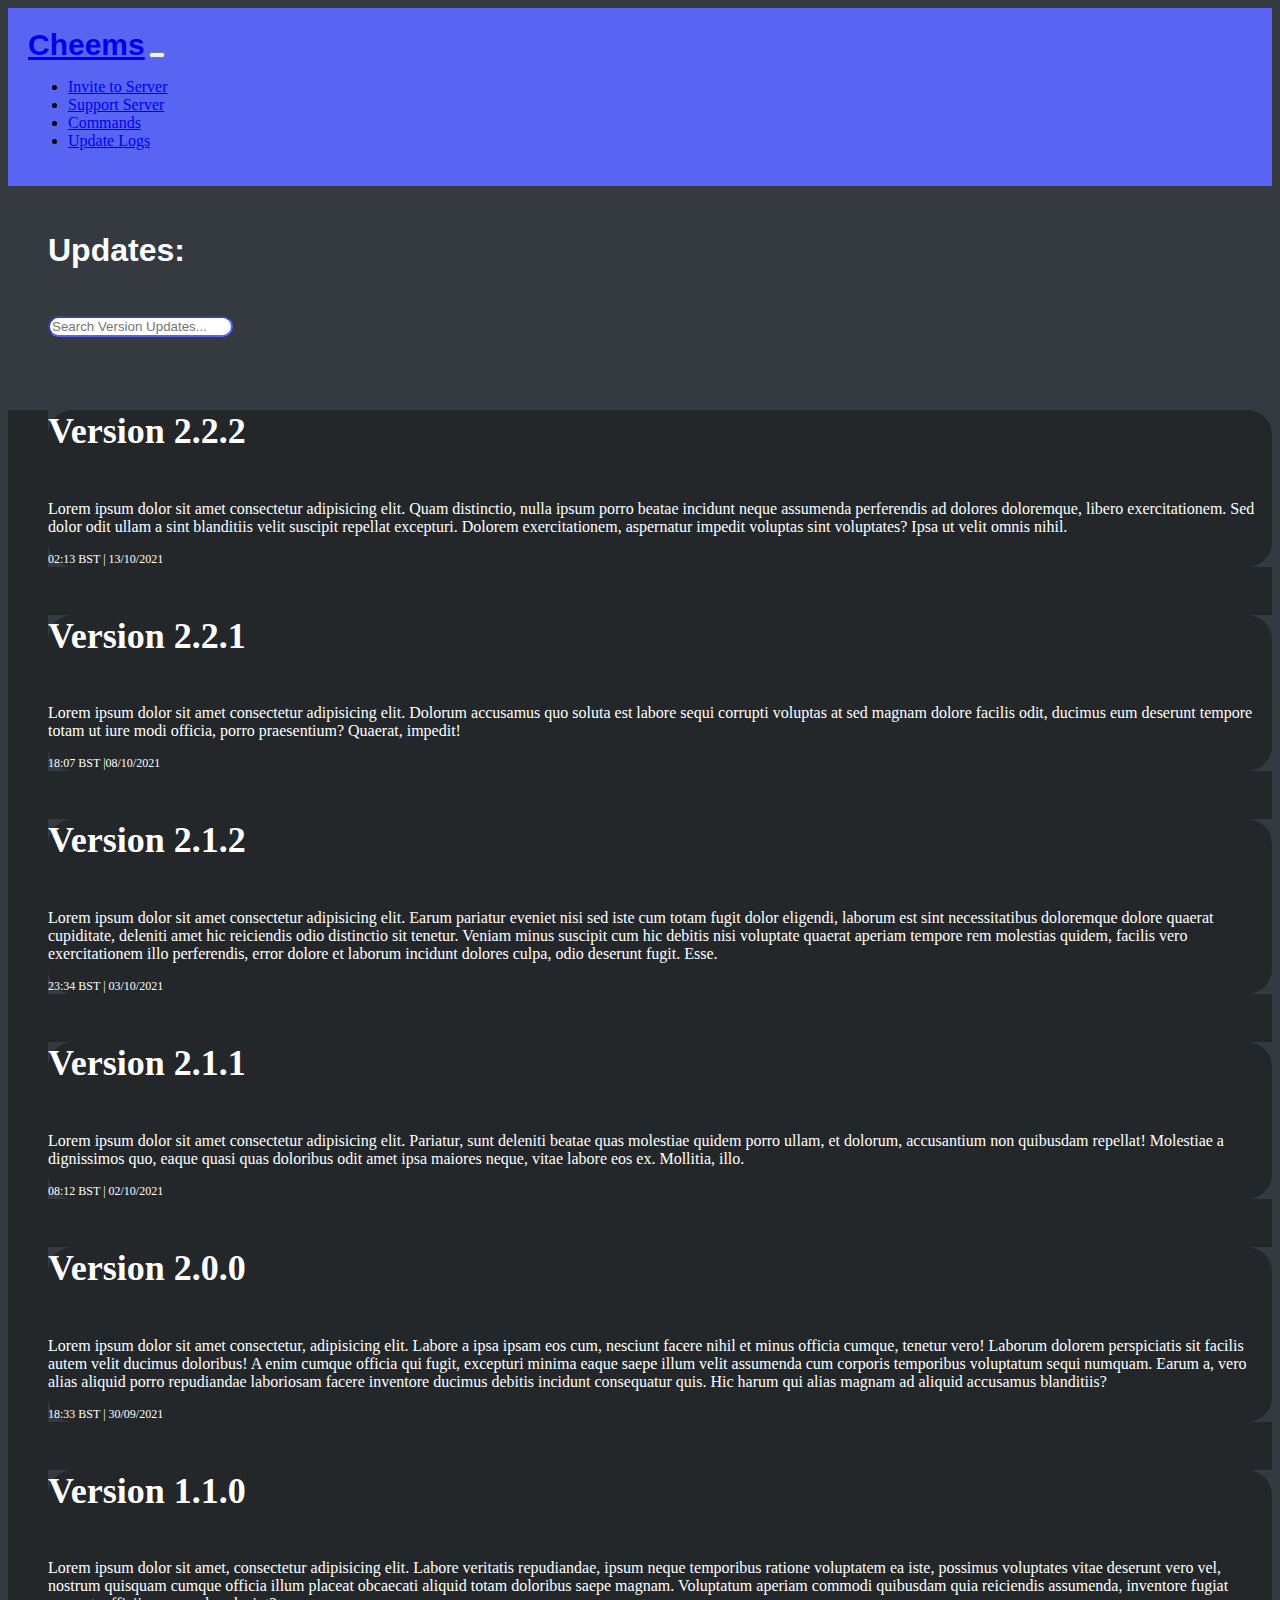
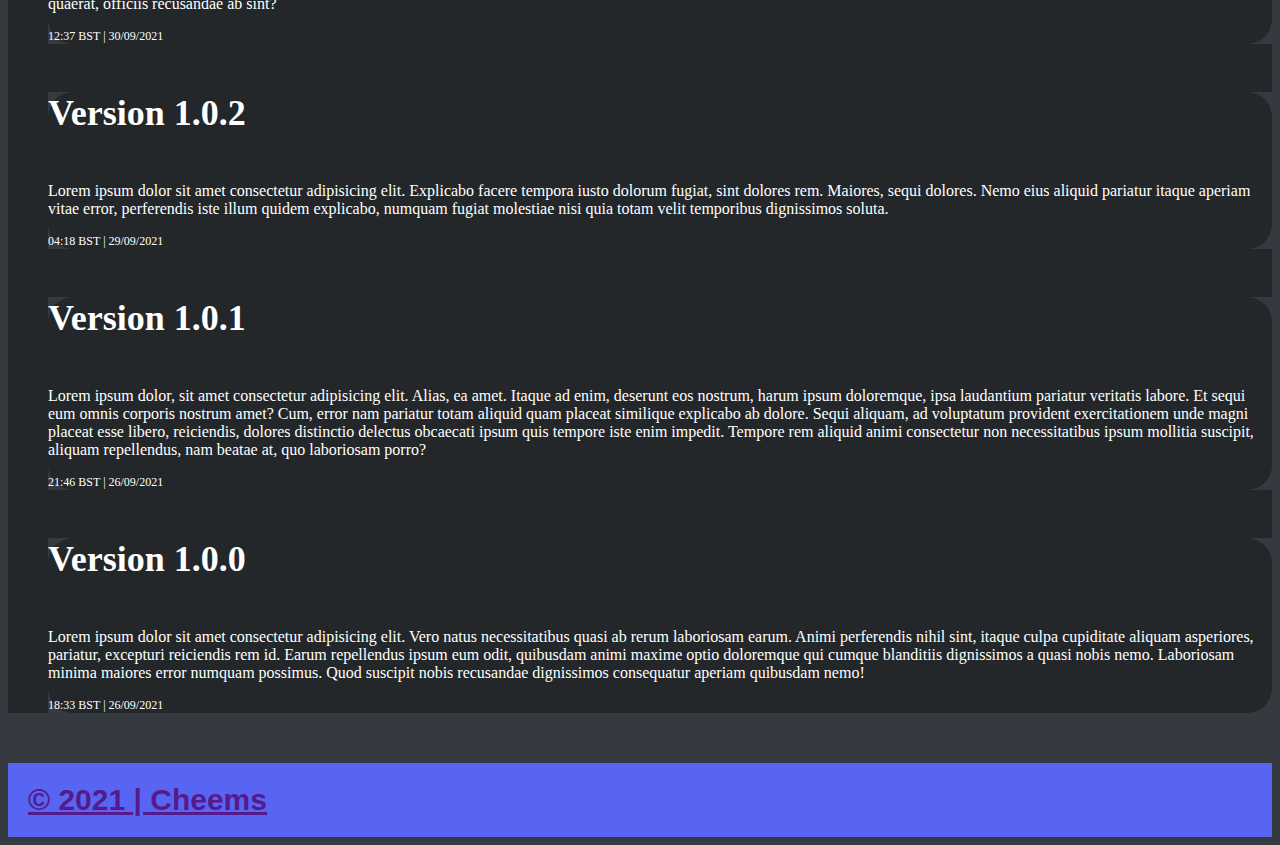
<file: update-logs.html>
<!doctype html>
<html lang="en">
  <head>
    <!-- Required meta tags -->
    <meta charset="utf-8">
    <meta name="viewport" content="width=device-width, initial-scale=1, shrink-to-fit=no">

    <!-- Bootstrap CSS -->
    <link rel="stylesheet" href="https://cdn.jsdelivr.net/npm/bootstrap@4.6.0/dist/css/bootstrap.min.css" integrity="sha384-B0vP5xmATw1+K9KRQjQERJvTumQW0nPEzvF6L/Z6nronJ3oUOFUFpCjEUQouq2+l" crossorigin="anonymous">

    <!-- Custom CSS -->
    <link rel="stylesheet" href="style.css" media="screen">

    <!-- Favicons -->
    <!-- Change the favicon.png file to the image you wish to use as the favicon -->
    <link rel="icon" type="image/png" href="asset/favicon.png" sizes="16x16">
    <link rel="icon" type="image/png" href="asset/favicon.png" sizes="32x32">
    <link rel="icon" type="image/png" href="asset/favicon.png" sizes="96x96">
    <link rel="apple-touch-icon" sizes="72x72" href="asset/favicon.png" >
    <link rel="apple-touch-icon" sizes="114x114" href="asset/favicon.png" >
    <link rel="apple-touch-icon" sizes="152x152" href="asset/favicon.png" >

    <!-- Bootstrap JS | JQuery -->
    <script src="https://code.jquery.com/jquery-3.5.1.slim.min.js" integrity="sha384-DfXdz2htPH0lsSSs5nCTpuj/zy4C+OGpamoFVy38MVBnE+IbbVYUew+OrCXaRkfj" crossorigin="anonymous"></script>
    <script src="https://cdn.jsdelivr.net/npm/bootstrap@4.6.0/dist/js/bootstrap.bundle.min.js" integrity="sha384-Piv4xVNRyMGpqkS2by6br4gNJ7DXjqk09RmUpJ8jgGtD7zP9yug3goQfGII0yAns" crossorigin="anonymous"></script>

    <!-- SEO tools -->
    <title>CheemsBot</title>
    <meta name="description" content="Cheems Bot Offical Website">
    <meta name="keywords" content="cheems,bot,discord">
    <!--Add additional SEO meta data here!-->

    <!-- Open Graph tags -->
    <meta property="og:title" content="Cheems Bot"/>
    <meta property="og:url" content="https://youtube.com"/>
    <meta property="og:image" content="asset/favicon.png"/>
    <meta property="og:type" content="website"/>
    <meta property="og:description" content="Funniest dog bot ever"/>

  </head>
  <body class="bg-dark">
    
    <nav class="navbar navbar-expand-md bg-discord navbar-dark">
        <div class="container">
            <!-- Bot/Brand Name -->
            <a class="navbar-brand" href="index.html"><b>Cheems</b></a>
        
            <!-- Bootstrap Toggler/collapsibe Button -->
            <button class="navbar-toggler" type="button" data-toggle="collapse" data-target="#collapsibleNavbar">
                <span class="navbar-toggler-icon"></span>
            </button>
        
            <!-- Navbar links -->
            <div class="collapse navbar-collapse" id="collapsibleNavbar">
                <ul class="navbar-nav">
                    <!-- This link invites Spectre, Change the client id to your bot's id -->
                    <li class="nav-item">
                    <a class="nav-link" target="_blank" href="https://discord.com/oauth2/authorize?client_id=876965300619313165&permissions=8&scope=bot%20applications.commands">Invite to Server</a>
                    </li>
                    <!-- Change link to your support server link -->
                    <li class="nav-item">
                    <a class="nav-link" target="_blank" href="https://discord.gg/kWTEKEmN6T">Support Server</a>
                    </li>
                    <li class="nav-item">
                        <a class="nav-link" href="commands.html">Commands</a>
                    </li>
                    <li class="nav-item">
                        <a class="nav-link active" href="update-logs.html">Update Logs</a>
                    </li>
                </ul>
            </div>
        </div>
    </nav>

    <div class="container container-1">
        <div class="row">
            <h1 class="title-line"><b>Updates:</b></h1>
            <!-- These are dummy versions | They don't actually exist for Spectre if you choose to install it -->
            <!-- The dates noted as update dates are dummy dates and mean nothing, update them with your update dates when you update your bot-->
        </div>
        <div class="row">
            <input class="form-control" id="myInput" type="text" placeholder="Search Version Updates...">
        </div>
        <!-- Update these with your bot's Update Logs -->
        <ul class="list-group" id="VersionList">
            <li class="list-group-item">
                <div class="row">
                    <div class="col-xs-12 col-sm-12 col-md-12 col-lg-12 col-xl-12">
                        <div class="card bg-grey" style="width:100%">
                            <div class="card-body">
                            <!-- Version -->
                            <h4 class="card-title big-text">Version 2.2.2</h4>
                            <!-- Version Description -->
                            <p class="card-text">Lorem ipsum dolor sit amet consectetur adipisicing elit. Quam distinctio, nulla ipsum porro beatae incidunt neque assumenda perferendis ad dolores doloremque, libero exercitationem. Sed dolor odit ullam a sint blanditiis velit suscipit repellat excepturi. Dolorem exercitationem, aspernatur impedit voluptas sint voluptates? Ipsa ut velit omnis nihil.</p>
                            <!--Update Date and Time -->
                            <p class="date">02:13 BST | 13/10/2021</p>
                            </div>
                        </div>
                    </div>
                </div>
            </li>
            <li class="list-group-item">
                <div class="row">
                    <div class="col-xs-12 col-sm-12 col-md-12 col-lg-12 col-xl-12">
                        <div class="card bg-grey" style="width:100%">
                            <div class="card-body">
                            <!-- Version -->
                            <h4 class="card-title big-text">Version 2.2.1</h4>
                            <!-- Version Description -->
                            <p class="card-text">Lorem ipsum dolor sit amet consectetur adipisicing elit. Dolorum accusamus quo soluta est labore sequi corrupti voluptas at sed magnam dolore facilis odit, ducimus eum deserunt tempore totam ut iure modi officia, porro praesentium? Quaerat, impedit!</p>
                            <!--Update Date and Time -->
                            <p class="date">18:07 BST |08/10/2021</p>
                            </div>
                        </div>
                    </div>
                </div>
            </li>
            <li class="list-group-item">
                <div class="row">
                    <div class="col-xs-12 col-sm-12 col-md-12 col-lg-12 col-xl-12">
                        <div class="card bg-grey" style="width:100%">
                            <div class="card-body">
                            <!-- Version -->
                            <h4 class="card-title big-text">Version 2.1.2</h4>
                            <!-- Version Description -->
                            <p class="card-text">Lorem ipsum dolor sit amet consectetur adipisicing elit. Earum pariatur eveniet nisi sed iste cum totam fugit dolor eligendi, laborum est sint necessitatibus doloremque dolore quaerat cupiditate, deleniti amet hic reiciendis odio distinctio sit tenetur. Veniam minus suscipit cum hic debitis nisi voluptate quaerat aperiam tempore rem molestias quidem, facilis vero exercitationem illo perferendis, error dolore et laborum incidunt dolores culpa, odio deserunt fugit. Esse.</p>
                            <!--Update Date and Time -->
                            <p class="date">23:34 BST | 03/10/2021</p>
                            </div>
                        </div>
                    </div>
                </div>
            </li>
            <li class="list-group-item">
                <div class="row">
                    <div class="col-xs-12 col-sm-12 col-md-12 col-lg-12 col-xl-12">
                        <div class="card bg-grey" style="width:100%">
                            <div class="card-body">
                            <!-- Version -->
                            <h4 class="card-title big-text">Version 2.1.1</h4>
                            <!-- Version Description -->
                            <p class="card-text">Lorem ipsum dolor sit amet consectetur adipisicing elit. Pariatur, sunt deleniti beatae quas molestiae quidem porro ullam, et dolorum, accusantium non quibusdam repellat! Molestiae a dignissimos quo, eaque quasi quas doloribus odit amet ipsa maiores neque, vitae labore eos ex. Mollitia, illo.</p>
                            <!--Update Date and Time -->
                            <p class="date">08:12 BST | 02/10/2021</p>
                            </div>
                        </div>
                    </div>
                </div>
            </li>
            <li class="list-group-item">
                <div class="row">
                    <div class="col-xs-12 col-sm-12 col-md-12 col-lg-12 col-xl-12">
                        <div class="card bg-grey" style="width:100%">
                            <div class="card-body">
                            <!-- Version -->
                            <h4 class="card-title big-text">Version 2.0.0</h4>
                            <!-- Version Description -->
                            <p class="card-text">Lorem ipsum dolor sit amet consectetur, adipisicing elit. Labore a ipsa ipsam eos cum, nesciunt facere nihil et minus officia cumque, tenetur vero! Laborum dolorem perspiciatis sit facilis autem velit ducimus doloribus! A enim cumque officia qui fugit, excepturi minima eaque saepe illum velit assumenda cum corporis temporibus voluptatum sequi numquam. Earum a, vero alias aliquid porro repudiandae laboriosam facere inventore ducimus debitis incidunt consequatur quis. Hic harum qui alias magnam ad aliquid accusamus blanditiis?</p>
                            <!--Update Date and Time -->
                            <p class="date">18:33 BST | 30/09/2021</p>
                            </div>
                        </div>
                    </div>
                </div>
            </li>
            <li class="list-group-item">
                <div class="row">
                    <div class="col-xs-12 col-sm-12 col-md-12 col-lg-12 col-xl-12">
                        <div class="card bg-grey" style="width:100%">
                            <div class="card-body">
                            <!-- Version -->
                            <h4 class="card-title big-text">Version 1.1.0</h4>
                            <!-- Version Description -->
                            <p class="card-text">Lorem ipsum dolor sit amet, consectetur adipisicing elit. Labore veritatis repudiandae, ipsum neque temporibus ratione voluptatem ea iste, possimus voluptates vitae deserunt vero vel, nostrum quisquam cumque officia illum placeat obcaecati aliquid totam doloribus saepe magnam. Voluptatum aperiam commodi quibusdam quia reiciendis assumenda, inventore fugiat quaerat, officiis recusandae ab sint?</p>
                            <!--Update Date and Time -->
                            <p class="date">12:37 BST | 30/09/2021</p>
                            </div>
                        </div>
                    </div>
                </div>
            </li>
            <li class="list-group-item">
                <div class="row">
                    <div class="col-xs-12 col-sm-12 col-md-12 col-lg-12 col-xl-12">
                        <div class="card bg-grey" style="width:100%">
                            <div class="card-body">
                            <!-- Version -->
                            <h4 class="card-title big-text">Version 1.0.2</h4>
                            <!-- Version Description -->
                            <p class="card-text">Lorem ipsum dolor sit amet consectetur adipisicing elit. Explicabo facere tempora iusto dolorum fugiat, sint dolores rem. Maiores, sequi dolores. Nemo eius aliquid pariatur itaque aperiam vitae error, perferendis iste illum quidem explicabo, numquam fugiat molestiae nisi quia totam velit temporibus dignissimos soluta.</p>
                            <!--Update Date and Time -->
                            <p class="date">04:18 BST | 29/09/2021</p>
                            </div>
                        </div>
                    </div>
                </div>
            </li>
            <li class="list-group-item">
                <div class="row">
                    <div class="col-xs-12 col-sm-12 col-md-12 col-lg-12 col-xl-12">
                        <div class="card bg-grey" style="width:100%">
                            <div class="card-body">
                            <!-- Version -->
                            <h4 class="card-title big-text">Version 1.0.1</h4>
                            <!-- Version Description -->
                            <p class="card-text">Lorem ipsum dolor, sit amet consectetur adipisicing elit. Alias, ea amet. Itaque ad enim, deserunt eos nostrum, harum ipsum doloremque, ipsa laudantium pariatur veritatis labore. Et sequi eum omnis corporis nostrum amet? Cum, error nam pariatur totam aliquid quam placeat similique explicabo ab dolore. Sequi aliquam, ad voluptatum provident exercitationem unde magni placeat esse libero, reiciendis, dolores distinctio delectus obcaecati ipsum quis tempore iste enim impedit. Tempore rem aliquid animi consectetur non necessitatibus ipsum mollitia suscipit, aliquam repellendus, nam beatae at, quo laboriosam porro?</p>
                            <!--Update Date and Time -->
                            <p class="date">21:46 BST | 26/09/2021</p>
                            </div>
                        </div>
                    </div>
                </div>
            </li>
            <li class="list-group-item">
                <div class="row">
                    <div class="col-xs-12 col-sm-12 col-md-12 col-lg-12 col-xl-12">
                        <div class="card bg-grey" style="width:100%">
                            <div class="card-body">
                            <!-- Version -->
                            <h4 class="card-title big-text">Version 1.0.0</h4>
                            <!-- Version Description -->
                            <p class="card-text">Lorem ipsum dolor sit amet consectetur adipisicing elit. Vero natus necessitatibus quasi ab rerum laboriosam earum. Animi perferendis nihil sint, itaque culpa cupiditate aliquam asperiores, pariatur, excepturi reiciendis rem id. Earum repellendus ipsum eum odit, quibusdam animi maxime optio doloremque qui cumque blanditiis dignissimos a quasi nobis nemo. Laboriosam minima maiores error numquam possimus. Quod suscipit nobis recusandae dignissimos consequatur aperiam quibusdam nemo!</p>
                            <!--Update Date and Time -->
                            <p class="date">18:33 BST | 26/09/2021</p>
                            </div>
                        </div>
                    </div>
                </div>
            </li>
        </ul>
    </div>

    <script>
        $(document).ready(function(){
          $("#myInput").on("keyup", function() {
            var value = $(this).val().toLowerCase();
            $("#VersionList li").filter(function() {
              $(this).toggle($(this).text().toLowerCase().indexOf(value) > -1)
            });
          });
        });
    </script>

    <nav class="navbar navbar-expand-md bg-discord navbar-dark justify-content-center">
        <div class="container">
            <!-- Bot/Brand Name -->
            <a class="navbar-brand" href=""><b>&#169; 2021 | Cheems </b></a>
        </div>
    </nav>
    
  </body>
</html>
</file>
<file: style.css>
.bg-discord{
    background-color: #5865F2;
}
.bg-dark{
    background-color: #343A40;
}
.navbar{
    padding: 20px;
}
@import url('https://fonts.googleapis.com/css2?family=Montserrat:wght@900&display=swap');
.navbar-brand{
    font-family: 'Montserrat', sans-serif;
    font-size: 30px;
}
.container-1{
    margin-bottom: 50px;
}
.bg-grey{
    background-color: #23272a;
}
.card{
    border-width: 0px;
    border-radius: 25px;
    color: #ffffff;
    margin-bottom: 20px
}
.brand-line{
    font-family: 'Montserrat', sans-serif;
    margin-top: 40px;
    margin-bottom: 40px;
    margin-left: 15px;
    color: #ffffff;
}
.title-line{
    font-family: 'Montserrat', sans-serif;
    padding-top: 25px;
    color: #ffffff;
    margin-left: 40px;
}
.card-img-top{
    padding: 0px;
    border-radius: 12px;
    margin-bottom: 10px;
}
.btn-discord{
    color: #ffffff;
    background-color: #5865F2;
    border-color: #5865F2;
}
.btn-discord:hover{
    color: #ffffff;
    background-color: #7289DA;
    border-color: #7289DA;
}
.big-text{
    font-size: 36px;
}
.card-text{
    font-size: 16px;
}
input{
    margin: 25px;
    border-color: #5865F2;
    border-width: 5px;
    color: #5865F2;
}
.form-control{
    border-color: #5865F2;
    border-width: 2px;
    border-radius: 25px;
    color: #5865F2;
    margin-left: 40px;
    margin-right: 40px;
}
.form-control:active{
    border-color: #5865F2;
    border-width: 3px;
    border-radius: 25px;
    color: #5865F2;
}
.list-group{
    list-style: none;
    background-color: #23272a;
}
.list-group-item{
    list-style: none;
    background-color: #343A40;
    border-width: 0px;
}
.date{
    font-size: 12px;
}
</file>
